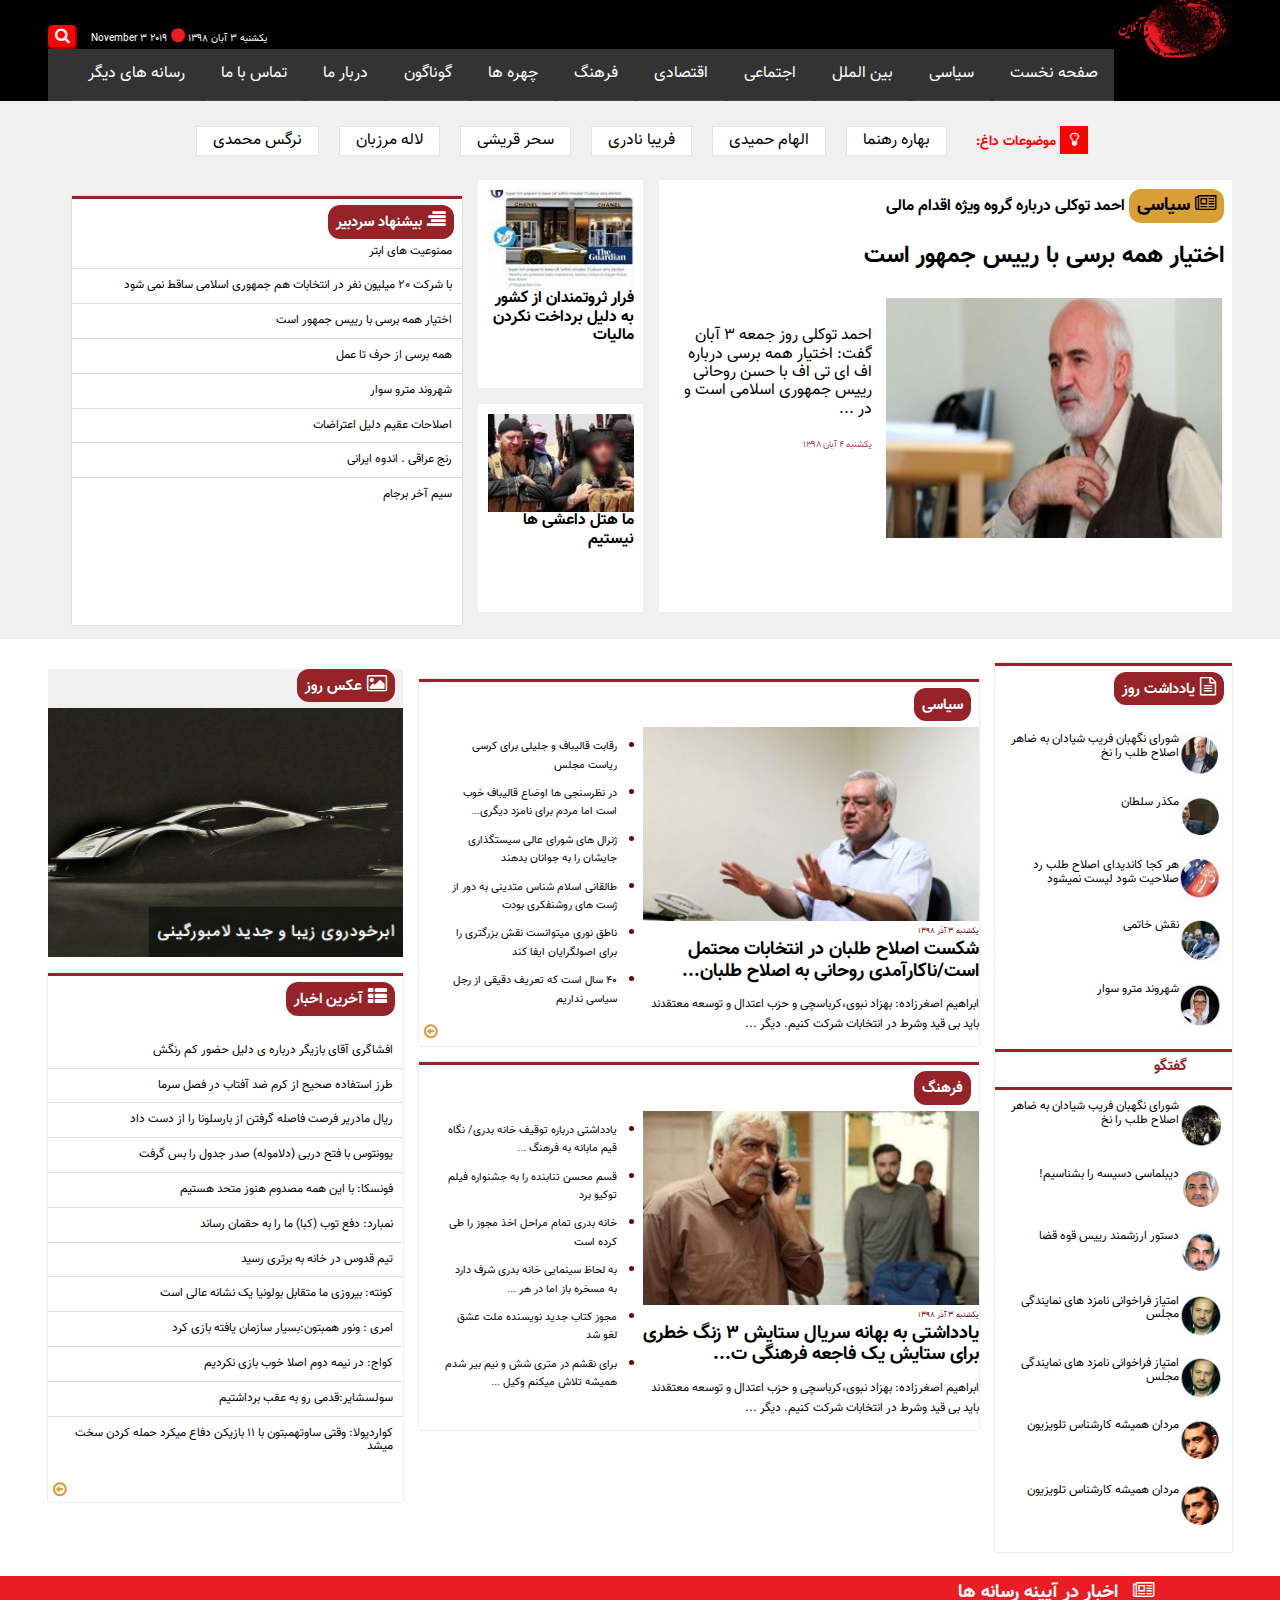
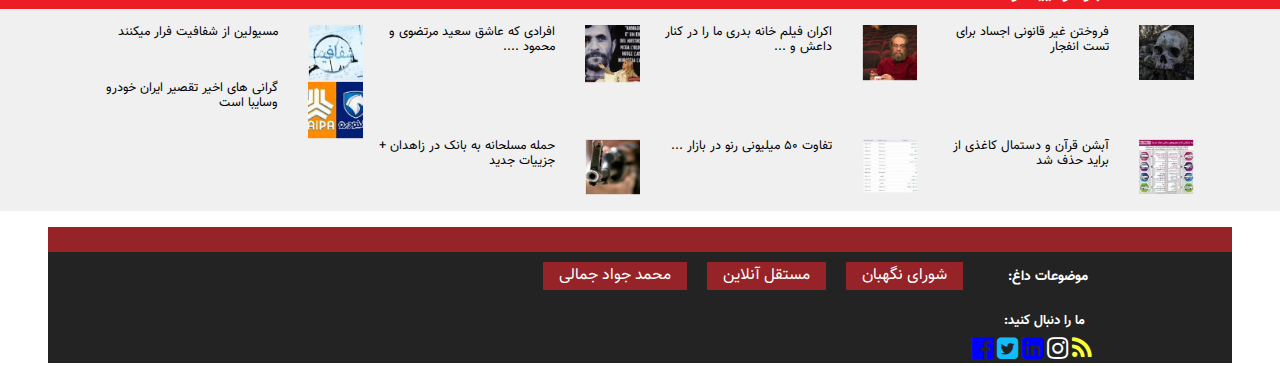
<file: index.html>
<!DOCTYPE html>
<html dir="rtl" lang="fa">
<head>
<meta name="description" content="">
  <meta charset="utf-8">
  
  <meta name="viewport" content="width=device-width">
  <link rel="stylesheet" href="css/normalize.css">
  <link rel="stylesheet" href="css/new.css">
  <link rel="stylesheet" href="css/font-awesome.min.css">
  <title>Site khabari</title>
  <script type="application/ld+json">
    {
      "@context": "https://schema.org",
      "@type": "NewsArticle",
      "mainEntityOfPage": {
        "@type": "WebPage",
        "@id": "https://sitekhabari.com/"
      },
      "headline": "احمد توکلی درباره گروه ویژه اقدام مالی ",
      "image": [
        "/images/1.jpg",
        "/images/2.jpg",
       ],
      "datePublished": "یکشنبه ۴ آبان ۱۳۹۸",
      "dateModified": "2019-02-14 20:00",
      
       "publisher": {
        "@type": "sitekhabari",
        "name": " اختیار همه برسی با رییس جمهور است",
        "logo": {
          "@type": "logo",
          "url":"/images/logo.png",
        }
      },
      "sameAs": [
      "https://www.facebook.com/sitekhabari",
      "https://www.twitter.com/sitekhabari",
      "https://plus.google.com/+sitekhabari",
      "https://www.instagram.com/sitekhabari",
      "https://www.linkedin.com/company/digikala"
  ],
      "description": "احمد توکلی روز جمعه ۳ آبان گفت: اختیار همه برسی درباره اف ای تی اف با حسن روحانی رییس جمهوری اسلامی است و در ... "
    }
    </script>
</head>

<body>
<div class="container">
 <!-- start header  -->
 <div class="header_back">
<header class="container">
  <div class="main-wrapper">
      <div class="container bg-color">
          <!-- start hedaer first clm -->
          <div class="header-logo">
            <a class="main-logo" href="/" title="اینرنت انلاین">
              <img src="/images/logo.png" alt="اینرنت انلاین">
            </a>
          </div>
          <!-- start hedaer second clm -->
          <div class="header-nav">
            <!-- 1 -->
          <div class="container time-form">
           <div class="timesearch">
             <span class="head_time" > 
               <time datetime="2019-12-16T04:56:07+00:00">یکشنبه ۳ آبان ۱۳۹۸ </time>
              <i class="fa fa-circle time_icon" aria-hidden="true"></i>
              <time datetime="2019-12-16T04:56:07+00:00"> ۲۰۱۹ November ۳ </time>
             </span>
           </div>
                  <!-- The form -->
                  <form class="form">
                    <button class="search_icon" type="submit"><i class="fa fa-search"></i></button>
                  </form>
            </div>
            <!-- 2 -->
            <nav class="container">
                <ul class="main-menu">
                  <li><a href="http://www.google.com" title="1">صفحه نخست</a></li>
                  <li><a href="http://www.google.com" title="2">سیاسی</a></li>
                  <li><a href="http://www.google.com" title="3">بین الملل </a></li>
                  <li><a href="http://www.google.com" title="4">اجتماعی</a></li>
                  <li><a href="http://www.google.com" title="5">اقتصادی</a></li>
                  <li><a href="/index2.html" title="6">فرهنگ</a></li>
                  <li><a href="http://www.google.com" title="7">چهره ها</a></li>
                  <li><a href="http://www.google.com" title="8">گوناگون</a></li>
                  <li><a href="http://www.google.com" title="9">دربار ما</a></li>
                  <li><a href="http://www.google.com" title="10">تماس با ما</a></li>
                  <li><a href="/test.html" title="11">رسانه های دیگر</a></li>
                </ul>
            </nav>
          </div>
      </div>
  </div>
</header>
</div>
</div>
<!-- end of header  -->
<!-- start main  -->
<main>
  <div class="main-bg">
      <div class="top_color">
    <div class="main-wrapper">
      <!-- start hot tags  -->  
      <div class="tag-cnt">
          <div class="container">
              <div class="hottag-header">
                <span class="tagicon">
                    <i class="fa fa-lightbulb-o" aria-hidden="true"></i>
                </span>
                <h1 class="hot">موضوعات داغ:</h1>
              </div>
              <div class="hottag-list">
                  <ul class="taglist">
                      <li>
                            <a href="http://www.google.com" title="رهنما"> بهاره رهنما</a>
                          </li>
                          <li>
                              <a href="http://www.google.com" title="حمیدی"> الهام حمیدی</a>
                          </li>
                          <li>
                            <a href="http://www.google.com" title="نادری">فریبا نادری</a>
                          </li> 
                  
                          <li>
                              <a href="http://www.google.com" title="قریشی">سحر قریشی </a>
                          </li>
                          <li>
                              <a href="http://www.google.com" title="مرزبان"> لاله مرزبان</a>
                          </li>
                          <li>
                              <a href="http://www.google.com" title="محمدی">نرگس محمدی </a>
                          </li>
                          
                     </ul>
              </div>
            </div>
            
      </div>
      </div>
      
      <!-- end hot tags  -->
      <!-- start top news  -->

      <div class="main-wrapper">
        <div class="container mrgt24">
        <div class="first_col pdl16"> 
        <div class="container">
        <div class="top1 whitecolor ">
        <div class="container">
        <!-- start of header -->
        <div class="top_header">
        <div class="container">
        <header class="glob-head2 globe_height">
            <h3> 
                <i class="fa fa-newspaper-o" aria-hidden="true"></i>
              <a href="" title="سیاسی"> سیاسی</a>
              
            </h3>
            <h4 id="tit">احمد توکلی درباره گروه ویژه اقدام مالی </h4>
            <h2>اختیار همه برسی با رییس جمهور است</h2>
        </header>  
        </div>
        </div>
                      <!-- end of header -->
                      <div class="top_img">
                          <img class=" block responsive-img top1_hei" src="/images/1.jpg" alt="">
                      </div>
                      <div class="top_text">
                       <p>
                         احمد توکلی روز جمعه ۳ آبان گفت: اختیار همه برسی درباره اف ای تی اف با حسن روحانی رییس جمهوری اسلامی است و در ...
                       </p>
                       <time id="tcolor" datetime="2008-02-14 20:00" >یکشنبه ۴ آبان ۱۳۹۸</time>
                      </div>
                    </div>
                  </div>
                  <div class="top2 pdr16">
                    <div class="container">
                      <div class="half_col1">
                          <a  href="#" title="pic" >
                              <img class="block " src="/images/part2.jpg" alt=""> 
                            </a>
                            <h4>فرار ثروتمندان از کشور به دلیل برداخت نکردن مالیات</h4>
                      </div>
                      <div class="half_col2">
                          <a  href="#" title="pic">
                              <img class="block "  src="/images/part22.jpg" alt=""> 
                            </a>
                            <h4> ما هتل داعشی ها نیستیم</h4>
                      </div>

                    </div>
                  </div>
                </div>
            </div>
            
     <div class="sec_col boxshadow whitecolor borders ">
       <div class="sardabir_header">
         <div class="container">
           <header class="glob-head">
             <h3>
             <i class="fa fa-align-right" aria-hidden="true"></i>
             <a href="" title="یشنهاد سردبیر">بیشنهاد سردبیر</a>
             </h3>
            </header>
         </div>
       </div>
            <ul class="sardabirul">
            <li>
               <a href="#" title="1">ممنوعیت های ابتر</a>  
            </li>
           <li>
                  <a href="#" title="2">با شرکت ۲۰ میلیون نفر در انتخابات هم جمهوری اسلامی ساقط نمی شود</a>
                  
                </li>
                <li>
                  <a href="#" title="3">اختیار همه برسی با رییس جمهور است </a>
                  
                </li>
                <li>
                  <a href="#" title="4">همه برسی از حرف تا عمل</a>
                  
                </li>
                <li>
                  <a href="#" title="5">شهروند مترو سوار</a>
                  
                </li>
                <li>
                  <a href="#" title="6">اصلاحات عقیم دلیل اعتراضات</a>
                  
                </li>
                <li>
                  <a href="#" title="7">رنج عراقی . اندوه ایرانی</a>
                 
                </li>
                <li>
                  <a href="#" title="8">سیم آخر برجام</a>
                 
                </li>
                
             </ul>
          </div>
        </div>
      </div>
 </div>
          
       

  <!-- *************************** -->
  <!-- yaddasht va goftgo -->
  <div class="container bg-style mrgb24 mrgt24">
    <div class="main-wrapper">
      <div class="container">
        
      <div class="rightside boxshadow">
          <!-- head of yaddasht -->
        <div class="container">
            <header class="glob-head">
            <h3>
            <i class="fa fa-file-text-o" aria-hidden="true"></i>
            <a href="" title="یادداشت"> یادداشت روز</a>
            </h3>
            </header>
        </div>
          <div class="yaddasht ">
            <ul class="yadul">
                  
              <li>
                <a href="#" title="yaddashtlinks">
                  <img class="yadimg responsive-img " src="/images/yad1.jpg" alt="">
                  شورای نگهبان فریب شیادان به ضاهر اصلاح طلب را نخ
                </a>
              </li>
              <li>
                <a href="#" title="yaddashtlinks">
                  <img class="yadimg responsive-img" src="/images/yad2.jpg" alt="">
                  مکذر سلطان
                </a>
              </li>
              <li>
                <a href="#" title="yaddashtlinks">
                  <img class="yadimg responsive-img" src="/images/yad3.jpg" alt="">
                  هر کجا کاندیدای اصلاح طلب رد صلاحیت شود لیست نمیشود
                </a>
              </li>
              <li>
                <a href="#" title="yaddashtlinks">
                  <img class="yadimg responsive-img" src="/images/yad4.jpg" alt="">
                  نقش خاتمی
                </a>
              </li>
              <li>
                <a href="#" title="yaddashtlinks">
                  <img class="yadimg responsive-img" src="/images/yad5.jpg" alt="">
                  شهروند مترو سوار
                </a>
              </li>
              
           </ul>
          
        </div>
        
        <div class="goftogo borders">
           
            <h3>گفتگو</h3>
            
            
          <ul class="yadul borders">
               
            <li>
                <a href="#" title="goftgolinks">
                  <img class="yadimg" src="/images/goft1.jpg" alt="">
                  شورای نگهبان فریب شیادان به ضاهر اصلاح طلب را نخ
                </a>
              </li>
          <li>
            <a href="#" title="goftgolinks">
            <img class="yadimg" src="/images/goft2.jpg" alt="">   
           
            دی‍‍‍بلماسی دسیسه را بشناسیم!</a>
          </li>
          <li>
            <a href="#" title="goftgolinks">
            <img  class="yadimg" src="/images/goft3.jpg" alt="">   
            
           دستور ارزشمند رییس قوه قضا</a>
          </li>
          <li>
            <a href="#" title="goftgolinks">
            <img class="yadimg" src="/images/goft4.jpg" alt="">   
            
            امتیاز فراخوانی نامزد های نمایندگی مجلس</a>
          </li>
          <li>
            <a href="#" title="goftgolinks">
            <img class="yadimg" src="/images/goft4.jpg" alt="">   
          
           امتیاز فراخوانی نامزد های نمایندگی مجلس</a>
          </li>
          <li>
            <a href="#" title="goftgolinks">
            <img class="yadimg" src="/images/goft5.jpg" alt="">   
            
            مردان همیشه کارشناس تلویزیون</a>
          </li>
          <li>
            <a href="#" title="goftgolinks">
            <img class="yadimg" src="/images/goft5.jpg" alt="">   
            
            مردان همیشه کارشناس تلویزیون</a>
          </li>
                   
            </ul>
        </div>
      </div>
  <!-- end of yaddasht o goftgo -->

<!-- *************************** -->

<!-- *************************** -->
  <!-- siasi -->
  
  <div class="middle">   
     <div class="siasi" >   
          <div class="container boxshadow mrgt16 borders"> 
           <div class="container">
           <header class="glob-head">
           <h3> <a href="" title="سیاسی"> سیاسی</a></h3>
           </header>  
           </div>
           <div class="siasi-img">
            <img src="/images/2.jpg" alt="siasi">
            <span class="time"> 
            <time class="timepost" datetime="2008-02-14 20:00" >یکشنبه ۳ آذر ۱۳۹۸</time>
            </span>
            <h3><a href="" title="ه معتقدند باید بی قید وش" >شکست اصلاح طلبان در انتخابات محتمل است/ناکارآمدی روحانی به اصلاح طلبان...</a></h3>
            <p class="parasiasi">ابراهیم اصغرزاده: بهزاد نبوی،کرباسچی و حزب اعتدال و توسعه معتقدند باید بی قید وشرط در انتخابات شرکت کنیم. دیگر ...</p>
            </div>
           <div class="siasi-content">
             <ul class="siasi-ul">
                <li><a href="http://www.google.com" title="کرسی ریاست">رقابت قالیباف و جلیلی برای کرسی ریاست مجلس</a></li>
                <li><a href="http://www.google.com" title=" برای نامزد">در نظرسنجی ها اوضاع قالیباف خوب است اما مردم برای نامزد دیگری...</a></li>
                <li><a href="http://www.google.com" title=" جایشان را به جوانان">ژنرال های شورای عالی سیستگذاری جایشان را به جوانان بدهند</a></li>
                <li><a href="http://www.google.com" title=" روشنفکری ">طالقانی اسلام شناس متدینی به دور از ژست های روشنفکری بودت</a></li>
                <li><a href="http://www.google.com" title="ی اصولگرایان ا">ناطق نوری میتوانست نقش بزرگتری را برای اصولگرایان ایفا کند</a></li>
                <li><a href="http://www.google.com" title=" از رجل سیاس">۴۰ سال است که تعریف دقیقی از رجل سیاسی نداریم</a></li>
             </ul>
           </div>
            <a href="#" title="icon"><i class="fa fa-arrow-circle-o-left icon" aria-hidden="true"></i> </a>
         </div>
     </div>

     <!-- farhangi -->
    <div class="farhangi" >  
      <div class="container boxshadow mrgt16 borders">
      <div class="container">
       <header class="glob-head">
         <h3> <a href="" title="فرهنگ"> فرهنگ</a></h3>
        </header>  
       </div>
       <!--ax-->
    <div class="farhangi-img">
        <img class="responsive-img block" src="/images/3.jpg" alt="farhangi">
        <span class="time"> 
         <time class="timepost" datetime="2019-02-14 20:00" >یکشنبه ۳ آذر ۱۳۹۸</time>
        </span>
       <h3><a href="" title=" توسعه معتقدند باید بی قید وشرط ">یادداشتی به بهانه سریال ستایش ۳ زنگ خطری برای ستایش یک فاجعه فرهنگی ت... </a></h3>
        <p class="parasiasi">ابراهیم اصغرزاده: بهزاد نبوی،کرباسچی و حزب اعتدال و توسعه معتقدند باید بی قید وشرط در انتخابات شرکت کنیم. دیگر ...</p>
      </div>
      <!--matn-->
     <div class="farhangi-content">
       <ul class="siasi-ul">
         <li><a href="http://www.google.com" title=" نگاه قیم مابانه">یادداشتی درباره توقیف خانه بدری/ نگاه قیم مابانه به فرهنگ ...</a></li>
         <li><a href="http://www.google.com" title=" فیلم توکیو"> قسم محسن تنابنده را به جشنواره فیلم توکیو برد</a></li>
         <li><a href="http://www.google.com" title=" اخذ مجوز ">خانه بدری تمام مراحل اخذ مجوز را طی کرده است </a></li>
         <li><a href="http://www.google.com" title=" مسخره باز">به لحاظ سینمایی خانه بدری شرف دارد به مسخره باز اما در هر ...  </a></li>
         <li><a href="http://www.google.com" title="ملت عشق">مجوز کتاب جدید نویسنده  ملت عشق لغو شد</a></li>
         <li><a href="http://www.google.com" title="متری شش و نیم "> برای نقشم در متری شش و نیم بیر شدم همیشه تلاش میکنم وکیل ...</a></li>
      </ul>
    </div>
    </div>
  </div>
  </div>
        <!-- end of siasi va farhangi -->
       <!-- *************************** -->

     
     <!-- *************************** -->
     <!-- left side ax roz va akhbar -->
         <div class="leftside">
          <!-- start dayimage -->
          <div class="container backcolor">
            <header class="glob-head">
              <h3>
                  <i class="fa fa-picture-o" aria-hidden="true"></i>
                <a href="" title="عکس">
                  عکس روز
                </a>
              </h3>
            </header>
            <div class="dayimg">
                <a class="block" href="#">
                  <img class="responsive-img" src="/images/dayimg.jpg" alt="">
                </a>
            </div>
          </div>
          <!-- end dayimage -->
          <div class="container boxshadow mrgt16 borders">
           
              <header class="glob-head">
                <h3>
                    <i class="fa fa-th-list" aria-hidden="true"></i>

                  <a href="" title="آخرین اخبار">
                     آخرین اخبار
                  </a>
                </h3>
              </header>
          <div class="latest-news ">
            <ul class="latestul">
            <li>
              <a href="#" title="ازیگر درباره ی دلیل حضور کم ">افشاگری آقای بازیگر درباره ی دلیل حضور کم رنگش</a>
              
            </li>
            <li>
              <a href="#" title="کرم ضد آفتاب">طرز استفاده صحیح از کرم ضد آفتاب در فصل سرما</a>
              
            </li>
            <li>
              <a href="#" title="گرفتن از بارسلونا">ریال مادریر فرصت فاصله گرفتن از بارسلونا را از دست داد</a>
              
            </li>
            <li>
              <a href="#" title="صدر جدول ">یوونتوس با فتح دربی (دلاموله) صدر جدول را بس گرفت</a>
              
            </li>
            <li>
              <a href="#" title=" هنوز متحد ">فونسکا: با این همه مصدوم هنوز متحد هستیم</a>
              
            </li>
            <li>
              <a href="#" title=" حقمان">نمبارد: دفع توب (کبا) ما را به حقمان رساند</a>
              
            </li>
            <li>
              <a href="#" title="قدوس در خانه به برتر">تیم قدوس در خانه به برتری رسید</a>
              
            </li>
            <li>
              <a href="#" title="تقابل بولونیا یک نشانه عالی">کونته: بیروزی ما متقابل بولونیا یک نشانه عالی است </a>
            
            </li>
            <li>
                <a href="#" title="بسیار سازمان ">امری : ونور همبتون:بسیار سازمان یافته بازی کرد</a>
                
              </li>
              <li>
                  <a href="#" title="نیمه دوم">کواج: در نیمه دوم اصلا خوب بازی نکردیم</a>
                  
                </li>
                <li>
                    <a href="#" title="ولسشایر:قدمی رو به عقب برداشتیم">سولسشایر:قدمی رو به عقب برداشتیم</a>
                    
                  </li>
                  <li>
                      <a href="#" title="حمله کردن">کواردیولا: وقتی ساوتهمبتون با ۱۱ بازیکن دفاع میکرد حمله کردن سخت میشد</a>
                      
                    </li>

            </ul>
            <a href="" title="icon">
                <i class="fa fa-arrow-circle-o-left icon" aria-hidden="true"></i>

            </a>
          </div>
        </div>
       </div>
    </div>
  </div>
  </div>
  <!-- end of left side ax roz va akhbar -->
  <!-- *************************** -->
  <!-- *************************** -->
  <!-- start of rasane -->
  <div class="footerheader2">
      <div class="container">
          <header class="foot-head">
            <h3>
                <i class="fa fa-newspaper-o" aria-hidden="true"></i>
              <a href="" title="اخبار در آیینه رسانه ها">
                اخبار در آیینه رسانه ها 
              </a>
            </h3>
          </header>
  </div>
  <div class="main-wrapper">
      <div class="container">
       
        </div>
       </div>
   </div>
  <div class="container top_colorf">
      <div class="main-wrapper">
        <div class="container">
          <ul class="container multimedia ">
            <li><div class="multi_img">
                <img class="responsive-img" src="/images/r1.jpg" alt="">   
                </div>
                <a href="#" title="انفجا">فروختن غیر قانونی اجساد برای تست انفجار</a>
              </li>
              <li><div class="multi_img">
                  <img class="responsive-img" src="/images/r3.jpg" alt="">   
                  </div>
                  <a href="#" title="فیلم خانه بدری">اکران فیلم خانه بدری ما را در کنار داعش و ...</a>
                </li>
              <li><div class="multi_img">
                  <img class="responsive-img" src="/images/r5.jpg" alt="">   
                  </div>
                  <a href="#" title="سعید مرتضوی و محمود">افرادی که عاشق سعید مرتضوی و محمود ....</a>
                </li>
              <li><div class="multi_img">
                  <img class="responsive-img" src="/images/r7.jpg" alt="">   
                  </div>
                  <a href="#" title="مسیولین">مسیولین از شفافیت فرار میکنند</a>
                </li>
              <li><div class="multi_img">
                  <img class="responsive-img" src="/images/r2.jpg" alt="">   
                  </div>
                  <a href="#" title="ایران خودرو"> گرانی های اخیر تقصیر ایران خودرو وسایبا است</a>
                </li>
              <li><div class="multi_img">
                  <img class="responsive-img" src="/images/r4.jpg" alt="">   
                  </div>
                  <a href="#" title="دستمال کاغذی">آبشن قرآن و دستمال کاغذی از براید حذف شد</a>
                </li>
              <li><div class="multi_img">
                  <img class="responsive-img" src="/images/r6.jpg" alt="">   
                  </div>
                  <a href="#" title="میلیونی">تفاوت ۵۰ میلیونی رنو در بازار ...</a>
                </li>
              <li><div class="multi_img">
                  <img class="responsive-img" src="/images/r8.jpg" alt="">   
                  </div>
                  <a href="#" title="مسلحانه">حمله مسلحانه به بانک در زاهدان + جزییات جدید</a>
                </li>
          </ul>
      </div>
     </div>
  </div>
  </div>
 
<!-- end of rasane -->
</main>
<!-- end of  main  -->

<!-- *************************** -->
  <!-- start footer  -->
  
  <footer>
    
  <div class="container bg-style">
      <div class="main-wrapper">
        <div class="container"> 
          <!-- footer header -->
          <div class="footerheader mrgt16">

          </div>
        <!-- end of footer header -->
        <!-- ************** -->

          <!-- footer hot tag -->
          <div class="footer-hottag">
              <div class="tag-cnt">
                  <div class="container">
                      <div  class="hottag-headerf">
                        <h1 class="hotf">موضوعات داغ:</h1>
                      </div>
                      <div class="hottag-listf">
                          <ul class="taglistf">
                              <li>
                                 <a href="http://www.google.com" title="اینرنت انلاین"> شورای نگهبان </a>
                               </li>
                               <li>
                                  <a href="http://www.google.com" title="اینرنت انلاین"> مستقل آنلاین </a>
                               </li>
                              <li>
                                <a href="http://www.google.com" title="اینرنت انلاین"> محمد جواد جمالی</a>
                               </li>  
                             </ul>
                      </div>
                    </div>
          </div>
              <!-- footer hot tag -->
              <!-- ********************** -->

              <!-- start of footer-iconplace -->
              <div class="footer-iconplace">
                  <h5 id="p">ما را دنبال کنید:</h5> 
                  <span>
                      
                      <i id="rss" class="fa fa-rss" aria-hidden="true"></i>
                      <i id="instagram" class="fa fa-instagram" aria-hidden="true"></i>
                      <i id="in" class="fa fa-linkedin-square" aria-hidden="true"></i>
                      <i id="twitter" class="fa fa-twitter-square" aria-hidden="true"></i>
                       <i id="facebook" class="fa fa-facebook-official" aria-hidden="true"></i>
                      
                  </span>
      
              </div>
                <!-- end of footer-iconplace -->
          </div>
      </div>
  </div>
  </div>

</footer>
<!-- end of footer  -->
<!-- *************************** -->
</body>
</html>
</file>
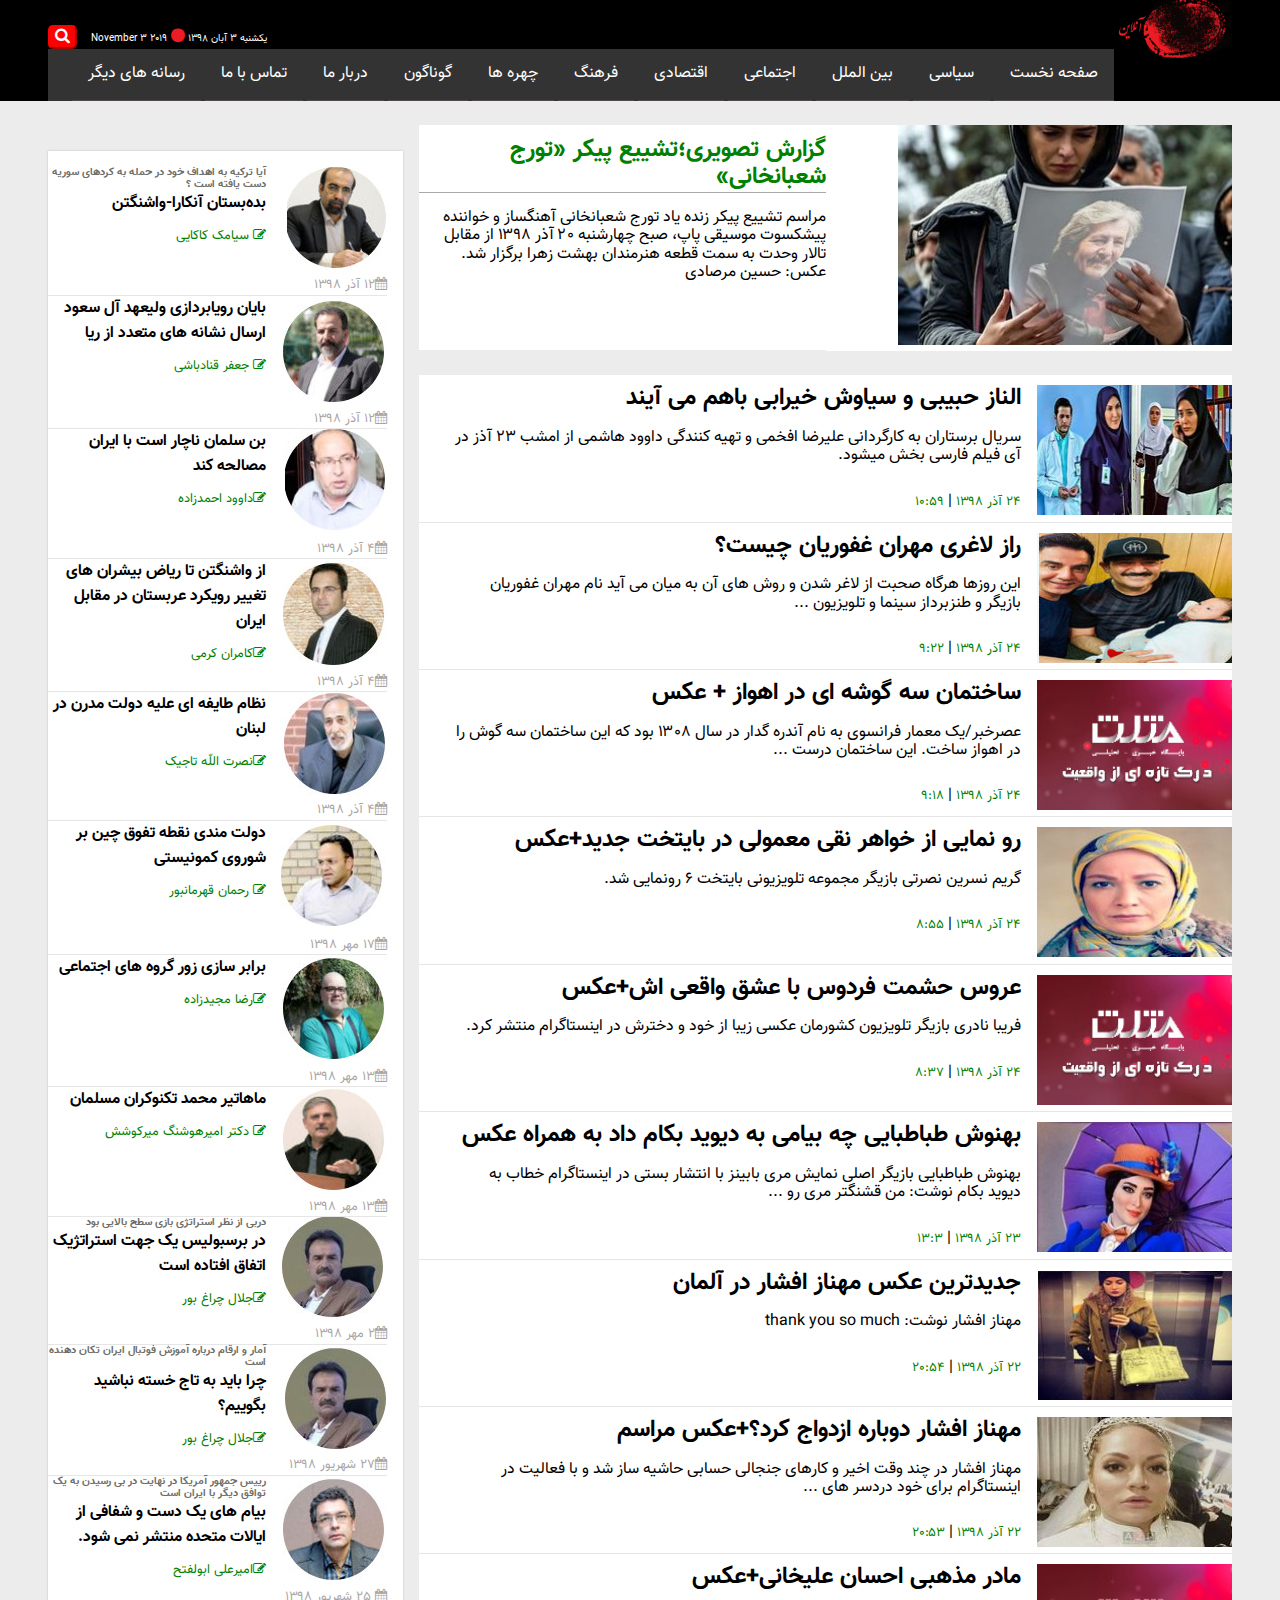
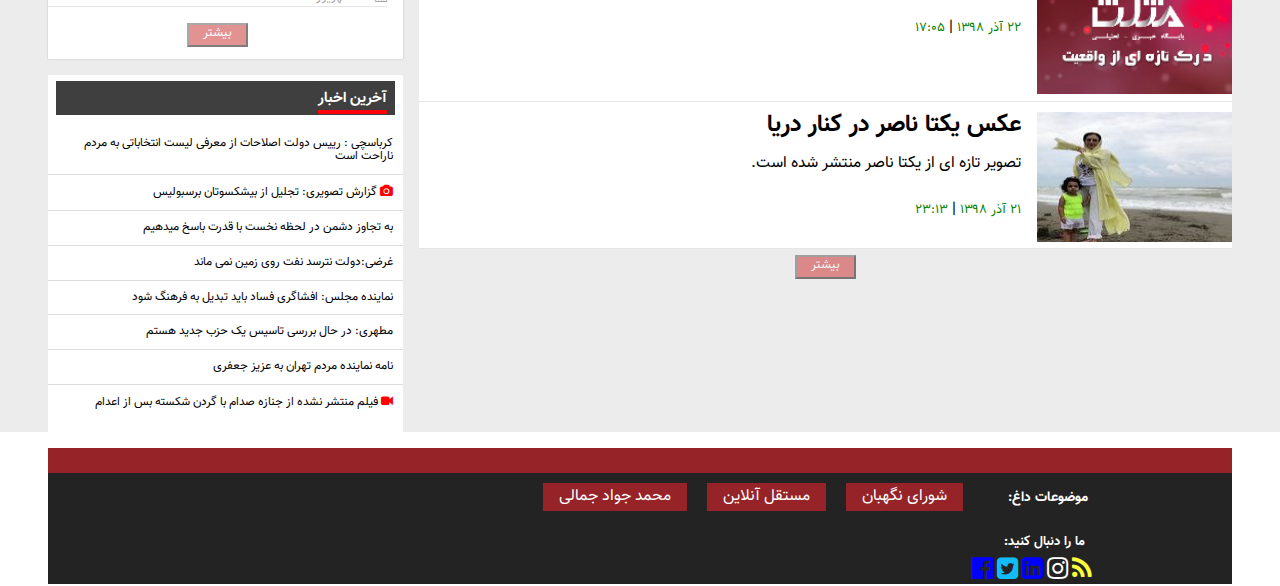
<file: index2.html>
<!DOCTYPE html>
<html dir="rtl" lang="fa">
<head>
<meta name="description" content="">
  <meta charset="utf-8">
  
  <meta name="viewport" content="width=device-width">
  <link rel="stylesheet" href="css/normalize.css">
  <link rel="stylesheet" href="css/new.css">
  <link rel="stylesheet" href="css/font-awesome.min.css">
  <title>Site khabari</title>
</head>
<body>
  <div class="container">
   <!-- start header  -->
   <div class="header_back">
   <header class="container">
   <div class="main-wrapper">
   <div class="container bg-color">
   <!-- start hedaer first clm -->
   <div class="header-logo">
   <a class="main-logo" href="/" title="اینرنت انلاین">
   <img src="/images/logo.png" alt="اینرنت انلاین">
   </a>
   </div>
    <!-- start hedaer second clm -->
   <div class="header-nav">
   <!-- 1 -->
   <div class="container time-form">
      <div class="timesearch">
          <span class="head_time" > 
            <time datetime="2019-12-16T04:56:07+00:00">یکشنبه ۳ آبان ۱۳۹۸ </time>
           <i class="fa fa-circle time_icon" aria-hidden="true"></i>
           <time datetime="2019-12-16T04:56:07+00:00"> ۲۰۱۹ November ۳ </time>
          </span>
        </div>
     <!-- The form -->
     <form class="form">
     <button class="search_icon" type="submit"><i class="fa fa-search"></i></button>
     </form>
     </div>
     <!-- 2 -->
     <nav class="container">
    <ul class="main-menu">
      <li><a href="http://www.google.com" title="1">صفحه نخست</a></li>
      <li><a href="http://www.google.com" title="2">سیاسی</a></li>
       <li><a href="http://www.google.com" title="3">بین الملل </a></li>
       <li><a href="http://www.google.com" title="4">اجتماعی</a></li>
       <li><a href="http://www.google.com" title="5">اقتصادی</a></li>
       <li><a href="http://www.google.com" title="6">فرهنگ</a></li>
       <li><a href="http://www.google.com" title="7">چهره ها</a></li>
       <li><a href="http://www.google.com" title="8">گوناگون</a></li>
       <li><a href="http://www.google.com" title="9">دربار ما</a></li>
       <li><a href="http://www.google.com" title="10">تماس با ما</a></li>
       <li><a href="http://www.google.com" title="11">رسانه های دیگر</a></li>
     </ul>
     </nav>
     </div>
     </div>
     </div>
   </header>
   </div>
   </div>
<!-- end of header -->
<main>
  <!-- start rightcoloumn -->
  <div class="back_c">
<div class="main-wrapper">
<div class="container">
 <div class="right_column mrgt24">
   <!-- topbox -->
  <div class="container  pdl16  ">
     <div class="image1 white_b">
        <a href="#" title="گزارش تصویری؛تشییع پیکر «تورج شعبانخانی»"   target="_blank">
          <img src="/images/f1.jpg" alt="گزارش تصویری؛تشییع پیکر «تورج شعبانخانی»"   width="334" height="220">
         
      </a>
     </div>
      <!-- topbox text -->
     <div class="content1 white_b">  
     <h2 class="head_color">
     <a href="#" target="_blank" title="گزارش تصویری؛تشییع پیکر «تورج شعبانخانی»"  >
     گزارش تصویری؛تشییع پیکر «تورج شعبانخانی» </a>
      </h2>
      <p>
     مراسم تشییع پیکر زنده یاد تورج شعبانخانی آهنگساز و خواننده پیشکسوت موسیقی پاپ، صبح چهارشنبه ۲۰ آذر ۱۳۹۸ از مقابل تالار وحدت به سمت قطعه هنرمندان بهشت زهرا برگزار شد.
عکس: حسین مرصادی </p>

     </div>
  </div>
   <!-- end of topbox -->
   <div class="container mrgt24 pdl16  ">
     <ul class="toplist white_b ">

     <li >
       <!-- start of toplistimg -->
        <div class="toplistimg">
        <a title="الناز حبیبی و سیاوش خیرابی باهم می آین" href="#"   >
        <img src="/images/f2.jpg" alt="الناز حبیبی و سیاوش خیرابی باهم می آین"   width="195" height="130">
        </a>
        </div>
         <!-- end of toplistimg -->
         <!-- start of toplisttext -->
        <div class="toplisttext">
        <h2  >
        <a href="#" target="_blank" title=""  >الناز حبیبی و سیاوش خیرابی باهم می آیند</a>
        </h2>
         <p  >سریال برستاران به کارگردانی علیرضا افخمی و تهیه کنندگی داوود هاشمی از امشب ۲۳ آذز در آی فیلم فارسی بخش میشود.</p>
         
         <time class="naghdathor" datetime="2019-12-16T04:56:07+00:00"  >
          ۲۴ آذر ۱۳۹۸                  </time>
         <span>|</span>
         <time class="naghdathor" datetime="2019-12-16T04:56:07+00:00"  >
         ۱۰:۵۹                  </time>
       
        </div>
        <!-- end of toplisttext -->
    </li>
     <li>
       <!-- start of toplistimg -->
        <div class="toplistimg">
        <a title="الناز حبیبی و سیاوش خیرابی باهم می آین" href="#"   >
        <img src="/images/f3.jpg" alt="الناز حبیبی و سیاوش خیرابی باهم می آین"   width="195" height="130">
        </a>
        </div>
         <!-- end of toplistimg -->
         <!-- start of toplisttext -->
        <div class="toplisttext">
        <h2   >
        <a href="#" target="_blank" title=""  >راز لاغری مهران غفوریان چیست؟</a>
        </h2>
         <p  > این روزها هرگاه صحبت از لاغر شدن و روش های آن به میان می آید نام مهران غفوریان بازیگر و طنزبرداز سینما و تلویزیون ...</p>
         
         <time class="naghdathor" datetime="2019-12-16T04:56:07+00:00"  >
          ۲۴ آذر ۱۳۹۸</time>
         <span>|</span>
         <time class="naghdathor" datetime="2019-12-16T04:56:07+00:00"  >
         ۹:۲۲</time>
       
        </div>
        <!-- end of toplisttext -->
    </li>
     <li>
       <!-- start of toplistimg -->
        <div class="toplistimg">
        <a title="الناز حبیبی و سیاوش خیرابی باهم می آین" href="#"   >
        <img src="/images/f4.jpg" alt="الناز حبیبی و سیاوش خیرابی باهم می آین"   width="195" height="130">
        </a>
        </div>
         <!-- end of toplistimg -->
         <!-- start of toplisttext -->
        <div class="toplisttext">
        <h2>
        <a href="#" target="_blank" title=""  >ساختمان سه گوشه ای در اهواز + عکس</a>
        </h2>
         <p>عصرخبر/یک معمار فرانسوی به نام آندره گدار در سال ۱۳۰۸ بود که این ساختمان سه گوش را در اهواز ساخت. این ساختمان درست ...</p>
         
         <time class="naghdathor" datetime="2019-12-16T04:56:07+00:00"  >
          ۲۴ آذر ۱۳۹۸ </time>
         <span>|</span>
         <time class="naghdathor" datetime="2019-12-16T04:56:07+00:00"  >
         ۹:۱۸ </time>
       
        </div>
        <!-- end of toplisttext -->
    </li>
     <li>
       <!-- start of toplistimg -->
        <div class="toplistimg">
        <a title="الناز حبیبی و سیاوش خیرابی باهم می آین" href="#"   >
        <img src="/images/f5.jpg" alt="الناز حبیبی و سیاوش خیرابی باهم می آین"   width="195" height="130">
        </a>
        </div>
         <!-- end of toplistimg -->
         <!-- start of toplisttext -->
        <div class="toplisttext">
        <h2   >
        <a href="#" target="_blank" title=""  >رو نمایی از خواهر نقی معمولی در بایتخت جدید+عکس </a>
        </h2>
         <p  > گریم نسرین نصرتی بازیگر مجموعه تلویزیونی بایتخت ۶ رونمایی شد.</p>
         
         <time class="naghdathor" datetime="2019-12-16T04:56:07+00:00"  >۲۴ آذر ۱۳۹۸ </time>
         <span>|</span>
         <time class="naghdathor" datetime="2019-12-16T04:56:07+00:00"  >۸:۵۵ </time>
       
        </div>
        <!-- end of toplisttext -->
    </li>
     <li>
       <!-- start of toplistimg -->
        <div class="toplistimg">
        <a title="الناز حبیبی و سیاوش خیرابی باهم می آین" href="#"   >
        <img src="/images/f4.jpg" alt="الناز حبیبی و سیاوش خیرابی باهم می آین"   width="195" height="130">
        </a>
        </div>
         <!-- end of toplistimg -->
         <!-- start of toplisttext -->
        <div class="toplisttext">
        <h2   >
        <a href="#" target="_blank" title=""  >عروس حشمت فردوس با عشق واقعی اش+عکس</a>
        </h2>
         <p  >فریبا نادری بازیگر تلویزیون کشورمان عکسی زیبا از خود و دخترش در اینستاگرام منتشر کرد.</p>
         
         <time class="naghdathor" datetime="2019-12-16T04:56:07+00:00">۲۴ آذر ۱۳۹۸ </time>
         <span>|</span>
         <time class="naghdathor" datetime="2019-12-16T04:56:07+00:00">۸:۳۷ </time>
       
        </div>
        <!-- end of toplisttext -->
    </li>
     <li>
       <!-- start of toplistimg -->
        <div class="toplistimg">
        <a title="الناز حبیبی و سیاوش خیرابی باهم می آین" href="#"   >
        <img src="/images/f6.jpg" alt="الناز حبیبی و سیاوش خیرابی باهم می آین"   width="195" height="130">
        </a>
        </div>
         <!-- end of toplistimg -->
         <!-- start of toplisttext -->
        <div class="toplisttext">
        <h2   >
        <a href="#" target="_blank" title=""  > بهنوش طباطبایی چه بیامی به دیوید بکام داد به همراه عکس</a>
        </h2>
         <p  >بهنوش طباطبایی بازیگر اصلی نمایش مری بابینز با انتشار بستی در اینستاگرام خطاب به دیوید بکام نوشت: من قشنگتر مری رو ...</p>
         
         <time class="naghdathor" datetime="2019-12-16T04:56:07+00:00"  > ۲۳ آذر ۱۳۹۸</time>
         <span>|</span>
         <time class="naghdathor" datetime="2019-12-16T04:56:07+00:00"  >۱۳:۳</time>
       
        </div>
        <!-- end of toplisttext -->
    </li>
     <li>
       <!-- start of toplistimg -->
        <div class="toplistimg">
        <a title="الناز حبیبی و سیاوش خیرابی باهم می آین" href="#"   >
        <img src="/images/f7.jpg" alt="الناز حبیبی و سیاوش خیرابی باهم می آین"   width="195" height="130">
        </a>
        </div>
         <!-- end of toplistimg -->
         <!-- start of toplisttext -->
        <div class="toplisttext">
        <h2   >
        <a href="#" target="_blank" title=""  >جدیدترین عکس مهناز افشار در آلمان</a>
        </h2>
         <p  > مهناز افشار نوشت: thank you so much</p>
         
         <time class="naghdathor" datetime="2019-12-16T04:56:07+00:00" > ۲۲ آذر ۱۳۹۸</time>
         <span>|</span>
         <time class="naghdathor" datetime="2019-12-16T04:56:07+00:00" >۲۰:۵۴</time>
       
        </div>
        <!-- end of toplisttext -->
    </li>
        <!-- end of toplisttext -->
    
     <li >
       <!-- start of toplistimg -->
        <div class="toplistimg">
        <a title="الناز حبیبی و سیاوش خیرابی باهم می آین" href="#"   >
        <img src="/images/f8.jpg" alt="الناز حبیبی و سیاوش خیرابی باهم می آین"   width="195" height="130">
        </a>
        </div>
         <!-- end of toplistimg -->
         <!-- start of toplisttext -->
        <div class="toplisttext">
        <h2 class="htop">
        <a href="#" target="_blank" title=""  >مهناز افشار دوباره ازدواج کرد؟+عکس مراسم</a>
        </h2>
         <p  > مهناز افشار در چند وقت اخیر و کارهای جنجالی حسابی حاشیه ساز شد و با فعالیت در اینستاگرام برای خود دردسر های ...</p>
         
         <time class="naghdathor" datetime="2019-12-16T04:56:07+00:00"  >۲۲ آذر ۱۳۹۸</time>
         <span>|</span>
         <time class="naghdathor" datetime="2019-12-16T04:56:07+00:00"  >۲۰:۵۳</time>
       
        </div>
        <!-- end of toplisttext -->
    </li>
        <!-- end of toplisttext -->
    
     <li>
       <!-- start of toplistimg -->
        <div class="toplistimg">
        <a title="الناز حبیبی و سیاوش خیرابی باهم می آین" href="#"   >
        <img src="/images/f4.jpg" alt="الناز حبیبی و سیاوش خیرابی باهم می آین"   width="195" height="130">
        </a>
        </div>
         <!-- end of toplistimg -->
         <!-- start of toplisttext -->
        <div class="toplisttext">
        <h2 class="htop">
        <a href="#" target="_blank" title=""  >مادر مذهبی احسان علیخانی+عکس</a>
        </h2>
         <p  > </p>
         
         <time class="naghdathor" datetime="2019-12-16T04:56:07+00:00">۲۲ آذر ۱۳۹۸ </time>
         <span>|</span>
         <time class="naghdathor" datetime="2019-12-16T04:56:07+00:00">۱۷:۰۵  </time>
       
        </div>
        <!-- end of toplisttext -->
    </li>
        <!-- end of toplisttext -->
    
     <li>
       <!-- start of toplistimg -->
        <div class="toplistimg">
        <a title="الناز حبیبی و سیاوش خیرابی باهم می آین" href="#"   >
        <img src="/images/f9.jpg" alt="الناز حبیبی و سیاوش خیرابی باهم می آین"   width="195" height="130">
        </a>
        </div>
         <!-- end of toplistimg -->
         <!-- start of toplisttext -->
        <div class="toplisttext">
        <h2 class="htop">
        <a href="#" target="_blank" title=""  >عکس یکتا ناصر در کنار دریا</a>
        </h2>
         <p  > تصویر تازه ای از یکتا ناصر منتشر شده است.</p>
         
         <time class="naghdathor" datetime="2019-12-16T04:56:07+00:00" >۲۱ آذر ۱۳۹۸</time>
         <span>|</span>
         <time class="naghdathor" datetime="2019-12-16T04:56:07+00:00">۲۳:۱۳</time>
       
        </div>
        <!-- end of toplisttext -->
    </li>
     
    
     </ul>
     <button class="butmore" type="button"> بیشتر</button> 
   </div>
 </div>
  <!-- end of rightcoloumn -->

  <!-- start of leftcolumn -->
 <div class="left_coloumn pdr16 boxshadow mrgt24 white_b">
  <ul class="naghdul">
  <li>
      <div class="naghdimg">
       <a href="#" target="_blank"  >
       <img src="/images/n1.jpg"  alt="">
       </a>
       <time class="naghd_time" datetime="2019-12-03T08:36:34+00:00"  ><i class="fa fa-calendar" aria-hidden="true"></i>۱۲ آذر ۱۳۹۸</time>
       </div>
      <div class="naghdtxt">
      <h6 class="naght_tittle">آیا ترکیه به اهداف خود در حمله به کردهای سوریه دست یافته است ؟</h6>
      <h4>
      <a class="linehei" href="#" target="_blank"  > بده‌بستان‌ آنکارا-واشنگتن </a>
      </h4>
     <!-- author -->
      <a class="naghdathor" href="#" target="_blank"    >
      <i class="fa fa-edit"></i> سیامک  کاکایی  </a>
   <!-- author -->
    </div>
  </li>
  <li>
      <div class="naghdimg">
       <a href="#" target="_blank"  >
       <img src="/images/n2.jpg"  alt="">
       </a>
       <time class="naghd_time" datetime="2019-12-03T08:36:34+00:00"  ><i class="fa fa-calendar" aria-hidden="true"></i>۱۲ آذر ۱۳۹۸</time>
       </div>
      <div class="naghdtxt">
      <h4>
      <a class="linehei" href="#" target="_blank"  >بایان رویابردازی ولیعهد آل سعود ارسال نشانه های متعدد از ریا </a>
      </h4>
     <!-- author -->
      <a class="naghdathor" href="#" target="_blank"    >
      <i class="fa fa-edit"></i> جعفر قنادباشی  </a>
   <!-- author -->
    </div>
  </li>
  <li>
      <div class="naghdimg">
       <a href="#" target="_blank"  >
       <img src="/images/n3.jpg"  alt="">
       </a>
       <time class="naghd_time" datetime="2019-12-03T08:36:34+00:00"  ><i class="fa fa-calendar" aria-hidden="true"></i>۴ آذر ۱۳۹۸</time>
       </div>
      <div class="naghdtxt">
     
      <h4 >
      <a class="linehei" href="#" target="_blank"  > بن سلمان ناچار است با ایران مصالحه کند </a>
      </h4>
     <!-- author -->
      <a class="naghdathor" href="#" target="_blank"    >
      <i class="fa fa-edit"></i>داوود احمدزاده</a>
   <!-- author -->
    </div>
  </li>
  <li>
      <div class="naghdimg">
       <a href="#" target="_blank"  >
       <img src="/images/n4.jpg"  alt="">
       </a>
       <time class="naghd_time" datetime="2019-12-03T08:36:34+00:00"  ><i class="fa fa-calendar" aria-hidden="true"></i>۴ آذر ۱۳۹۸</time>
       </div>
      <div class="naghdtxt">
      
      <h4>
      <a class="linehei" href="#" target="_blank"  > از واشنگتن تا ریاض بیشران های تغییر رویکرد عربستان در مقابل ایران </a>
      </h4>
     <!-- author -->
      <a class="naghdathor" href="#" target="_blank"    >
      <i class="fa fa-edit"></i>کامران کرمی</a>
   <!-- author -->
    </div>
  </li>
  <li>
      <div class="naghdimg">
       <a href="#" target="_blank"  >
       <img src="/images/n5.jpg"  alt="">
       </a>
       <time class="naghd_time" datetime="2019-12-03T08:36:34+00:00"  ><i class="fa fa-calendar" aria-hidden="true"></i>۴ آذر ۱۳۹۸</time>
       </div>
      <div class="naghdtxt">
      
      <h4   >
      <a class="linehei" href="#" target="_blank"  >نظام طایفه ای علیه دولت مدرن در لبنان</a>
      </h4>
     <!-- author -->
      <a class="naghdathor" href="#" target="_blank"    >
      <i class="fa fa-edit"></i>نصرت اللّه تاجیک</a>
   <!-- author -->
    </div>
  </li>
  <li>
      <div class="naghdimg">
       <a href="#" target="_blank"  >
       <img src="/images/n6.jpg"  alt="">
       </a>
       <time class="naghd_time" datetime="2019-12-03T08:36:34+00:00"  ><i class="fa fa-calendar" aria-hidden="true"></i>۱۷ مهر ۱۳۹۸</time>
       </div>
      <div class="naghdtxt">
   
      <h4>
      <a class="linehei" href="#" target="_blank"  >دولت مندی نقطه تفوق چین بر شوروی کمونیستی</a>
      </h4>
     <!-- author -->
      <a class="naghdathor" href="#" target="_blank"    >
      <i class="fa fa-edit"></i> رحمان قهرمانبور  </a>
   <!-- author -->
    </div>
  </li>
  <li>
      <div class="naghdimg">
       <a href="#" target="_blank"  >
       <img src="/images/n7.jpg"  alt="">
       </a>
       <time class="naghd_time" datetime="2019-12-03T08:36:34+00:00"  ><i class="fa fa-calendar" aria-hidden="true"></i>۱۳ مهر ۱۳۹۸</time>
       </div>
      <div class="naghdtxt">
      
      <h4 >
      <a class="linehei" href="#" target="_blank"  >برابر سازی زور گروه های اجتماعی </a>
      </h4>
     <!-- author -->
      <a class="naghdathor" href="#" target="_blank"    >
      <i class="fa fa-edit"></i>رضا مجیدزاده</a>
   <!-- author -->
    </div>
  </li>
  <li>
      <div class="naghdimg">
       <a href="#" target="_blank"  >
       <img src="/images/n8.jpg"  alt="">
       </a>
       <time class="naghd_time" datetime="2019-12-03T08:36:34+00:00"  ><i class="fa fa-calendar" aria-hidden="true"></i>۱۳ مهر ۱۳۹۸</time>
       </div>
      <div class="naghdtxt">
     
      <h4>
      <a class="linehei" href="#" target="_blank"  > ماهاتیر محمد تکنوکران مسلمان</a>
      </h4>
     <!-- author -->
      <a class="naghdathor" href="#" target="_blank"    >
      <i class="fa fa-edit"></i> دکتر امیرهوشنگ میرکوشش</a>
   <!-- author -->
    </div>
  </li>
  <li>
      <div class="naghdimg">
       <a href="#" target="_blank" title="">
       <img src="/images/n9.jpg" alt="">
       </a>
       <time class="naghd_time" datetime="2019-12-03T08:36:34+00:00"><i class="fa fa-calendar" aria-hidden="true"></i>۲ مهر ۱۳۹۸</time>
       </div>
      <div class="naghdtxt">
      <h6 class="naght_tittle">دربی از نظر استراتژی بازی سطح بالایی بود</h6>
      <h4 >
      <a class="linehei" href="#" target="_blank" title=""> در برسبولیس یک جهت استراتژیک اتفاق افتاده است</a>
      </h4>
     <!-- author -->
      <a class="naghdathor" href="#" target="_blank"    >
      <i class="fa fa-edit "></i>جلال چراغ بور</a>
   <!-- author -->
    </div>
  </li>
  <li>
      <div class="naghdimg">
       <a href="#" target="_blank" title="">
       <img src="/images/n10.jpg" alt="">
       </a>
       <time class="naghd_time" datetime="2019-12-03T08:36:34+00:00"><i class="fa fa-calendar" aria-hidden="true"></i>۲۷ شهریور ۱۳۹۸</time>
       </div>
      <div class="naghdtxt">
      <h6 class="naght_tittle">آمار و ارقام درباره آموزش فوتبال ایران تکان دهنده است</h6>
      <h4 >
      <a class="linehei" href="#" target="_blank" title="بده‌بستان‌ آنکارا-واشنگتن "> چرا باید به تاج خسته نباشید بگوییم؟ </a>
      </h4>
     <!-- author -->
      <a class="naghdathor" href="#" target="_blank"    >
      <i class="fa fa-edit"></i>جلال چراغ بور</a>
   <!-- author -->
    </div>
  </li>
  <li>
      <div class="naghdimg">
       <a href="#" target="_blank" title="">
       <img src="/images/n11.jpg" alt="">
       </a>
       <time class="naghd_time" datetime="2019-12-03T08:36:34+00:00"><i class="fa fa-calendar" aria-hidden="true"></i>
        ۲۵ شهریور ۱۳۹۸</time>
       </div>
      <div class="naghdtxt">
      <h6 class="naght_tittle">رییس جمهور آمریکا در نهایت در بی رسیدن به یک توافق دیگر با ایران است</h6>
      <h4 >
      <a class="linehei" href="#" target="_blank" title="بده‌بستان‌ آنکارا-واشنگتن " >بیام های یک دست و شفافی از ایالات متحده منتشر نمی شود.</a>
      </h4>
     <!-- author -->
      <a class="naghdathor" href="#" target="_blank">
      <i class="fa fa-edit"></i>امیرعلی ابولفتح</a>
   <!-- author -->
    </div>
  </li>



  </ul>
  <button class="butmore" type="button"> بیشتر</button> 
 </div>
 <!-- end of leftcolumn -->
<div class="latest2 white_b mrgt16">
    <div class="container">
        <header class="glob-head akhbar_header">
          <h3>
          <a href="" title="یشنهاد سردبیر"> آخرین اخبار </a>
          </h3>
         </header>
      </div>
<ul class="latestul">
<li>
<a href="#" title="ازیگر درباره ی دلیل حضور کم "> کرباسچی : رییس دولت اصلاحات از معرفی لیست انتخاباتی به مردم ناراحت است </a>

</li>
<li>
<a href="#" title=" تجلیل از بیشکسوتان برسبولی "><i class="fa fa-camera icon_camera" aria-hidden="true"></i>
  گزارش تصویری: تجلیل از بیشکسوتان برسبولیس </a>

</li>
<li>
<a href="#" title="با قدرت باسخ میدهی">به تجاوز دشمن در لحظه نخست با قدرت باسخ میدهیم</a>

</li>
<li>
<a href="#" title=" نفت روی زمین نمی مان ">غرضی:دولت نترسد نفت روی زمین نمی ماند</a>

</li>
<li>
<a href="#" title=" نماینده مجلس: افشاگری فساد باید تبدیل به فرهنگ شو  ">نماینده مجلس: افشاگری فساد باید تبدیل به فرهنگ شود</a>

</li>
<li>
<a href="#" title=" در حال بررسی تاسیس یک حزب جدید هست"> مطهری: در حال بررسی تاسیس یک حزب جدید هستم</a>

</li>
<li>
<a href="#" title="امه نماینده مردم تهران به عزیز جعفری">نامه نماینده مردم تهران به عزیز جعفری</a>

</li>
<li>
<a  href="#" title=" فیلم منتشر نشده از جنازه صدام با گردن شکسته بس از اعدا"><i class="fa fa-video-camera icon_camera" aria-hidden="true"></i>
  فیلم منتشر نشده از جنازه صدام با گردن شکسته بس از اعدام </a>

</li>

</ul>
<a href="" title="icon">
  

</a>
</div>
</div>
</div>
</div>
</main>
    <!-- start footer  -->
  
    <footer>
    
        <div class="container bg-style">
            <div class="main-wrapper">
              <div class="container"> 
                <!-- footer header -->
                <div class="footerheader mrgt16">
      
                </div>
              <!-- end of footer header -->
              <!-- ************** -->
      
                <!-- footer hot tag -->
                <div class="footer-hottag">
                    <div class="tag-cnt">
                        <div class="container">
                            <div class="hottag-headerf">
                              <h1 class="hotf">موضوعات داغ:</h1>
                            </div>
                            <div class="hottag-listf">
                                <ul class="taglistf">
                                    <li>
                                       <a href="http://www.google.com" title="اینرنت انلاین"> شورای نگهبان </a>
                                     </li>
                                     <li>
                                        <a href="http://www.google.com" title="اینرنت انلاین"> مستقل آنلاین </a>
                                     </li>
                                    <li>
                                      <a href="http://www.google.com" title="اینرنت انلاین"> محمد جواد جمالی</a>
                                     </li>  
                                   </ul>
                            </div>
                          </div>
                </div>
                    <!-- footer hot tag -->
                    <!-- ********************** -->
      
                    <!-- start of footer-iconplace -->
                    <div class="footer-iconplace">
                        <h5 id="p">ما را دنبال کنید:</h5> 
                        <span>
                           
                            <i id="rss" class="fa fa-rss" aria-hidden="true"></i>
                            <i id="instagram" class="fa fa-instagram" aria-hidden="true"></i>
                            <i id="in" class="fa fa-linkedin-square" aria-hidden="true"></i>
                            <i id="twitter" class="fa fa-twitter-square" aria-hidden="true"></i>
                             <i id="facebook" class="fa fa-facebook-official" aria-hidden="true"></i>
                            
                        </span>
            
                    </div>
                      <!-- end of footer-iconplace -->
                </div>
            </div>
        </div>
        </div>
      
      </footer>
</body>
</html>
</file>
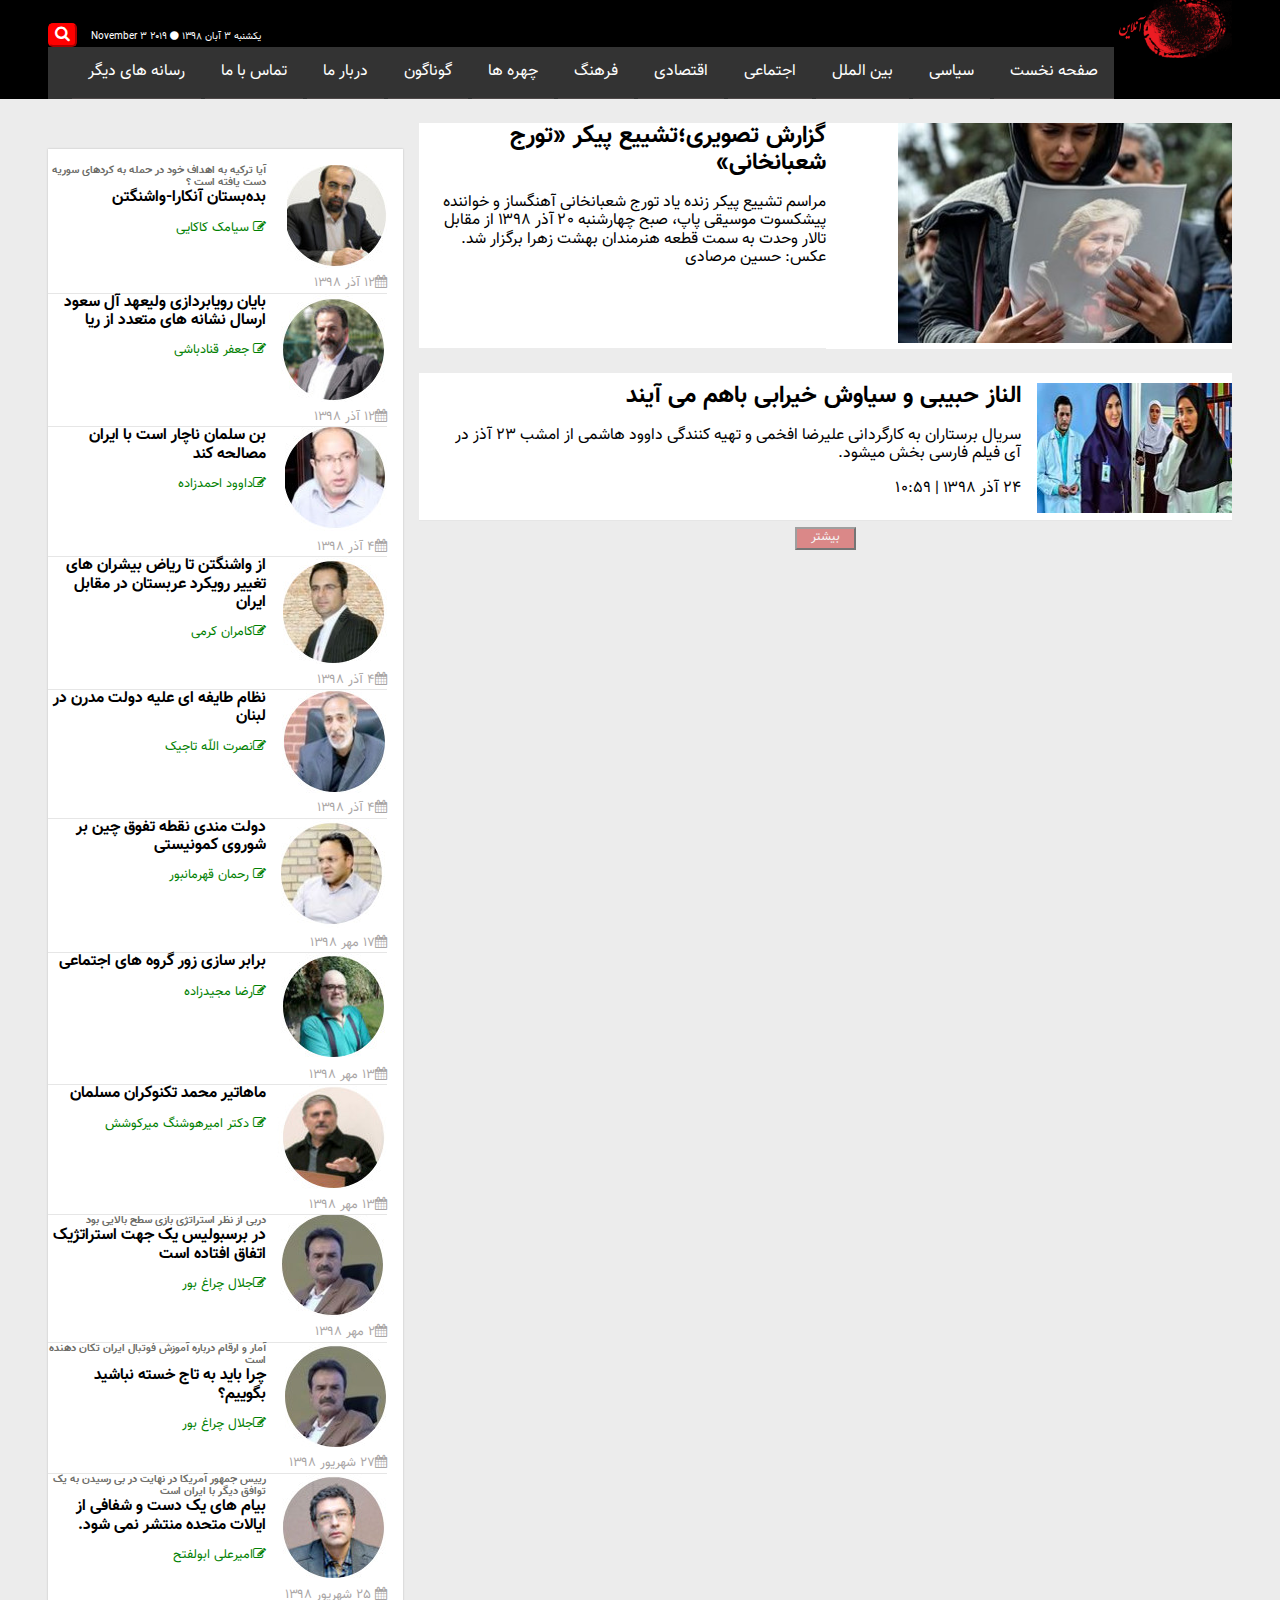
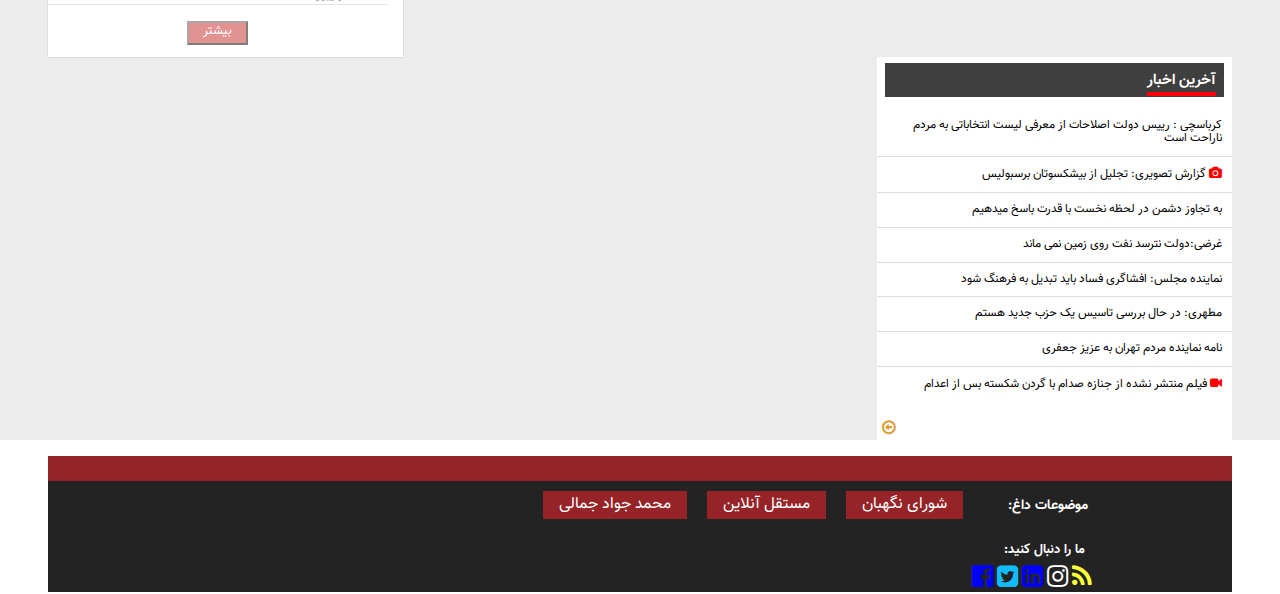
<file: test.html>
<!DOCTYPE html>
<html dir="rtl" lang="fa">
<head>
<meta name="description" content="">
  <meta charset="utf-8">
  
  <meta name="viewport" content="width=device-width">
  <link rel="stylesheet" href="css/normalize.css">
  <link rel="stylesheet" href="css/new.css">
  <link rel="stylesheet" href="css/font-awesome.min.css">
  <title>Site khabari</title>
</head>
<body>
  <div class="container">
   <!-- start header  -->
   <div class="header_back">
   <header class="container">
   <div class="main-wrapper">
   <div class="container bg-color">
   <!-- start hedaer first clm -->
   <div class="header-logo">
   <a class="main-logo" href="/" title="اینرنت انلاین">
   <img src="/images/logo.png" alt="اینرنت انلاین">
   </a>
   </div>
    <!-- start hedaer second clm -->
   <div class="header-nav">
   <!-- 1 -->
   <div class="container time-form">
     <div class="timesearch">
     <span class="head_time" > 
     <time>یکشنبه ۳ آبان ۱۳۹۸ <i id="time_icon" class="fa fa-circle" aria-hidden="true"></i> ۲۰۱۹ November ۳ </time>
      </span>
     </div>
     <!-- The form -->
     <form class="form">
     <button class="search_icon" type="submit"><i class="fa fa-search"></i></button>
     </form>
     </div>
     <!-- 2 -->
     <nav class="container">
    <ul class="main-menu">
      <li><a href="http://www.google.com" title="1">صفحه نخست</a></li>
      <li><a href="http://www.google.com" title="2">سیاسی</a></li>
       <li><a href="http://www.google.com" title="3">بین الملل </a></li>
       <li><a href="http://www.google.com" title="4">اجتماعی</a></li>
       <li><a href="http://www.google.com" title="5">اقتصادی</a></li>
       <li><a href="http://www.google.com" title="6">فرهنگ</a></li>
       <li><a href="http://www.google.com" title="7">چهره ها</a></li>
       <li><a href="http://www.google.com" title="8">گوناگون</a></li>
       <li><a href="http://www.google.com" title="9">دربار ما</a></li>
       <li><a href="http://www.google.com" title="10">تماس با ما</a></li>
       <li><a href="http://www.google.com" title="11">رسانه های دیگر</a></li>
     </ul>
     </nav>
     </div>
     </div>
     </div>
   </header>
   </div>
   </div>
<!-- end of header -->
<main>
  <!-- start rightcoloumn -->
  <div class="back_c">
<div class="main-wrapper">
<div class="container">
 <div class="right_column mrgt24">
   <!-- topbox -->
  <div class="container  pdl16  ">
     <div class="image1 white_b">
        <a href="#" title="گزارش تصویری؛تشییع پیکر «تورج شعبانخانی»"   target="_blank">
          <img src="/images/f1.jpg" alt="گزارش تصویری؛تشییع پیکر «تورج شعبانخانی»"   width="334" height="220">
         
      </a>
     </div>
      <!-- topbox text -->
     <div class="content1 white_b">  
     <h2>
     <a href="#" target="_blank" title="گزارش تصویری؛تشییع پیکر «تورج شعبانخانی»"  >
     گزارش تصویری؛تشییع پیکر «تورج شعبانخانی» </a>
      </h2>
      <p>
     مراسم تشییع پیکر زنده یاد تورج شعبانخانی آهنگساز و خواننده پیشکسوت موسیقی پاپ، صبح چهارشنبه ۲۰ آذر ۱۳۹۸ از مقابل تالار وحدت به سمت قطعه هنرمندان بهشت زهرا برگزار شد.
عکس: حسین مرصادی </p>

     </div>
  </div>
   <!-- end of topbox -->
   <div class="container mrgt24 pdl16  ">
     <ul class="toplist white_b ">
       <li >
       <!-- start of toplistimg -->
        <div class="toplistimg">
        <a title="الناز حبیبی و سیاوش خیرابی باهم می آین" href="#">
        <img src="/images/f2.jpg" alt="الناز حبیبی و سیاوش خیرابی باهم می آین"   width="195" height="130">
        </a>
        </div>
         <!-- end of toplistimg -->
         <!-- start of toplisttext -->
        <div class="toplisttext">
        <h2 >
        <a href="#" target="_blank" title=""  >الناز حبیبی و سیاوش خیرابی باهم می آیند</a>
        </h2>
         <p>سریال برستاران به کارگردانی علیرضا افخمی و تهیه کنندگی داوود هاشمی از امشب ۲۳ آذز در آی فیلم فارسی بخش میشود.</p>
         
         <time datetime="2019-12-16T04:56:07+00:00"  >
          ۲۴ آذر ۱۳۹۸                  </time>
         <span>|</span>
         <time datetime="2019-12-16T04:56:07+00:00"  >
         ۱۰:۵۹                  </time>
       
        </div>
        <!-- end of toplisttext -->
    </li>

     </ul>
     <button class="butmore" type="button"> بیشتر</button> 
   </div>
 </div>
  <!-- end of rightcoloumn -->

  <!-- start of leftcolumn -->
 <div class="left_coloumn pdr16 boxshadow mrgt24 white_b">
  <ul class="naghdul">
  <li>
      <div class="naghdimg">
       <a href="#" target="_blank"  >
       <img src="/images/n1.jpg"  alt="">
       </a>
       <time class="naghd_time" datetime="2019-12-03T08:36:34+00:00"  ><i class="fa fa-calendar" aria-hidden="true"></i>۱۲ آذر ۱۳۹۸</time>
       </div>
      <div class="naghdtxt">
      <h6 class="naght_tittle">آیا ترکیه به اهداف خود در حمله به کردهای سوریه دست یافته است ؟</h6>
      <h4>
      <a href="#" target="_blank"  > بده‌بستان‌ آنکارا-واشنگتن </a>
      </h4>
     <!-- author -->
      <a class="naghdathor" href="#" target="_blank"    >
      <i class="fa fa-edit"></i> سیامک  کاکایی  </a>
   <!-- author -->
    </div>
  </li>
  <li>
      <div class="naghdimg">
       <a href="#" target="_blank"  >
       <img src="/images/n2.jpg"  alt="">
       </a>
       <time class="naghd_time" datetime="2019-12-03T08:36:34+00:00"  ><i class="fa fa-calendar" aria-hidden="true"></i>۱۲ آذر ۱۳۹۸</time>
       </div>
      <div class="naghdtxt">
      <h4>
      <a href="#" target="_blank"  >بایان رویابردازی ولیعهد آل سعود ارسال نشانه های متعدد از ریا </a>
      </h4>
     <!-- author -->
      <a class="naghdathor" href="#" target="_blank"    >
      <i class="fa fa-edit"></i> جعفر قنادباشی  </a>
   <!-- author -->
    </div>
  </li>
  <li>
      <div class="naghdimg">
       <a href="#" target="_blank"  >
       <img src="/images/n3.jpg"  alt="">
       </a>
       <time class="naghd_time" datetime="2019-12-03T08:36:34+00:00"  ><i class="fa fa-calendar" aria-hidden="true"></i>۴ آذر ۱۳۹۸</time>
       </div>
      <div class="naghdtxt">
     
      <h4 >
      <a href="#" target="_blank"  > بن سلمان ناچار است با ایران مصالحه کند </a>
      </h4>
     <!-- author -->
      <a class="naghdathor" href="#" target="_blank"    >
      <i class="fa fa-edit"></i>داوود احمدزاده</a>
   <!-- author -->
    </div>
  </li>
  <li>
      <div class="naghdimg">
       <a href="#" target="_blank"  >
       <img src="/images/n4.jpg"  alt="">
       </a>
       <time class="naghd_time" datetime="2019-12-03T08:36:34+00:00"  ><i class="fa fa-calendar" aria-hidden="true"></i>۴ آذر ۱۳۹۸</time>
       </div>
      <div class="naghdtxt">
      
      <h4>
      <a href="#" target="_blank"  > از واشنگتن تا ریاض بیشران های تغییر رویکرد عربستان در مقابل ایران </a>
      </h4>
     <!-- author -->
      <a class="naghdathor" href="#" target="_blank"    >
      <i class="fa fa-edit"></i>کامران کرمی</a>
   <!-- author -->
    </div>
  </li>
  <li>
      <div class="naghdimg">
       <a href="#" target="_blank"  >
       <img src="/images/n5.jpg"  alt="">
       </a>
       <time class="naghd_time" datetime="2019-12-03T08:36:34+00:00"  ><i class="fa fa-calendar" aria-hidden="true"></i>۴ آذر ۱۳۹۸</time>
       </div>
      <div class="naghdtxt">
      
      <h4   >
      <a href="#" target="_blank"  >نظام طایفه ای علیه دولت مدرن در لبنان</a>
      </h4>
     <!-- author -->
      <a class="naghdathor" href="#" target="_blank"    >
      <i class="fa fa-edit"></i>نصرت اللّه تاجیک</a>
   <!-- author -->
    </div>
  </li>
  <li>
      <div class="naghdimg">
       <a href="#" target="_blank"  >
       <img src="/images/n6.jpg"  alt="">
       </a>
       <time class="naghd_time" datetime="2019-12-03T08:36:34+00:00"  ><i class="fa fa-calendar" aria-hidden="true"></i>۱۷ مهر ۱۳۹۸</time>
       </div>
      <div class="naghdtxt">
   
      <h4>
      <a href="#" target="_blank"  >دولت مندی نقطه تفوق چین بر شوروی کمونیستی</a>
      </h4>
     <!-- author -->
      <a class="naghdathor" href="#" target="_blank"    >
      <i class="fa fa-edit"></i> رحمان قهرمانبور  </a>
   <!-- author -->
    </div>
  </li>
  <li>
      <div class="naghdimg">
       <a href="#" target="_blank"  >
       <img src="/images/n7.jpg"  alt="">
       </a>
       <time class="naghd_time" datetime="2019-12-03T08:36:34+00:00"  ><i class="fa fa-calendar" aria-hidden="true"></i>۱۳ مهر ۱۳۹۸</time>
       </div>
      <div class="naghdtxt">
      
      <h4 >
      <a href="#" target="_blank"  >برابر سازی زور گروه های اجتماعی </a>
      </h4>
     <!-- author -->
      <a class="naghdathor" href="#" target="_blank"    >
      <i class="fa fa-edit"></i>رضا مجیدزاده</a>
   <!-- author -->
    </div>
  </li>
  <li>
      <div class="naghdimg">
       <a href="#" target="_blank"  >
       <img src="/images/n8.jpg"  alt="">
       </a>
       <time class="naghd_time" datetime="2019-12-03T08:36:34+00:00"  ><i class="fa fa-calendar" aria-hidden="true"></i>۱۳ مهر ۱۳۹۸</time>
       </div>
      <div class="naghdtxt">
     
      <h4>
      <a href="#" target="_blank"  > ماهاتیر محمد تکنوکران مسلمان</a>
      </h4>
     <!-- author -->
      <a class="naghdathor" href="#" target="_blank"    >
      <i class="fa fa-edit"></i> دکتر امیرهوشنگ میرکوشش</a>
   <!-- author -->
    </div>
  </li>
  <li>
      <div class="naghdimg">
       <a href="#" target="_blank" title="">
       <img src="/images/n9.jpg" alt="">
       </a>
       <time class="naghd_time" datetime="2019-12-03T08:36:34+00:00"><i class="fa fa-calendar" aria-hidden="true"></i>۲ مهر ۱۳۹۸</time>
       </div>
      <div class="naghdtxt">
      <h6 class="naght_tittle">دربی از نظر استراتژی بازی سطح بالایی بود</h6>
      <h4 >
      <a href="#" target="_blank" title=""> در برسبولیس یک جهت استراتژیک اتفاق افتاده است</a>
      </h4>
     <!-- author -->
      <a class="naghdathor" href="#" target="_blank"    >
      <i class="fa fa-edit "></i>جلال چراغ بور</a>
   <!-- author -->
    </div>
  </li>
  <li>
      <div class="naghdimg">
       <a href="#" target="_blank" title="">
       <img src="/images/n10.jpg" alt="">
       </a>
       <time class="naghd_time" datetime="2019-12-03T08:36:34+00:00"><i class="fa fa-calendar" aria-hidden="true"></i>۲۷ شهریور ۱۳۹۸</time>
       </div>
      <div class="naghdtxt">
      <h6 class="naght_tittle">آمار و ارقام درباره آموزش فوتبال ایران تکان دهنده است</h6>
      <h4 >
      <a href="#" target="_blank" title="بده‌بستان‌ آنکارا-واشنگتن "> چرا باید به تاج خسته نباشید بگوییم؟ </a>
      </h4>
     <!-- author -->
      <a class="naghdathor" href="#" target="_blank"    >
      <i class="fa fa-edit"></i>جلال چراغ بور</a>
   <!-- author -->
    </div>
  </li>
  <li>
      <div class="naghdimg">
       <a href="#" target="_blank" title="">
       <img src="/images/n11.jpg" alt="">
       </a>
       <time class="naghd_time" datetime="2019-12-03T08:36:34+00:00"><i class="fa fa-calendar" aria-hidden="true"></i>
        ۲۵ شهریور ۱۳۹۸</time>
       </div>
      <div class="naghdtxt">
      <h6 class="naght_tittle">رییس جمهور آمریکا در نهایت در بی رسیدن به یک توافق دیگر با ایران است</h6>
      <h4 >
      <a href="#" target="_blank" title="بده‌بستان‌ آنکارا-واشنگتن " >بیام های یک دست و شفافی از ایالات متحده منتشر نمی شود.</a>
      </h4>
     <!-- author -->
      <a class="naghdathor" href="#" target="_blank">
      <i class="fa fa-edit"></i>امیرعلی ابولفتح</a>
   <!-- author -->
    </div>
  </li>



  </ul>
  <button class="butmore" type="button"> بیشتر</button> 
 </div>
 <!-- end of leftcolumn -->
<div class="latest2 white_b">
    <div class="container">
        <header class="glob-head akhbar_header">
          <h3>
          <a href="" title="یشنهاد سردبیر"> آخرین اخبار </a>
          
          </h3>
         </header>
      </div>
<ul class="latestul">
<li>
<a href="#" title="ازیگر درباره ی دلیل حضور کم "> کرباسچی : رییس دولت اصلاحات از معرفی لیست انتخاباتی به مردم ناراحت است </a>

</li>
<li>
<a href="#" title=" تجلیل از بیشکسوتان برسبولی "><i class="fa fa-camera icon_camera" aria-hidden="true"></i>
  گزارش تصویری: تجلیل از بیشکسوتان برسبولیس </a>

</li>
<li>
<a href="#" title="با قدرت باسخ میدهی">به تجاوز دشمن در لحظه نخست با قدرت باسخ میدهیم</a>

</li>
<li>
<a href="#" title=" نفت روی زمین نمی مان ">غرضی:دولت نترسد نفت روی زمین نمی ماند</a>

</li>
<li>
<a href="#" title=" نماینده مجلس: افشاگری فساد باید تبدیل به فرهنگ شو  ">نماینده مجلس: افشاگری فساد باید تبدیل به فرهنگ شود</a>

</li>
<li>
<a href="#" title=" در حال بررسی تاسیس یک حزب جدید هست"> مطهری: در حال بررسی تاسیس یک حزب جدید هستم</a>

</li>
<li>
<a href="#" title="امه نماینده مردم تهران به عزیز جعفری">نامه نماینده مردم تهران به عزیز جعفری</a>

</li>
<li>
<a href="#" title=" فیلم منتشر نشده از جنازه صدام با گردن شکسته بس از اعدا"><i class="fa fa-video-camera icon_camera" aria-hidden="true"></i>
  فیلم منتشر نشده از جنازه صدام با گردن شکسته بس از اعدام </a>

</li>

</ul>
<a href="" title="icon">
  <i class="fa fa-arrow-circle-o-left icon" aria-hidden="true"></i>

</a>
</div>
</div>
</div>
</div>
</main>
    <!-- start footer  -->
  
    <footer>
    
        <div class="container bg-style">
            <div class="main-wrapper">
              <div class="container"> 
                <!-- footer header -->
                <div class="footerheader mrgt16">
      
                </div>
              <!-- end of footer header -->
              <!-- ************** -->
      
                <!-- footer hot tag -->
                <div class="footer-hottag">
                    <div class="tag-cnt">
                        <div class="container">
                            <span class="hottag-headerf">
                              <h1 class="hotf">موضوعات داغ:</h1>
                            </span>
                            <div class="hottag-listf">
                                <ul class="taglistf">
                                    <li>
                                       <a href="http://www.google.com" title="اینرنت انلاین"> شورای نگهبان </a>
                                     </li>
                                     <li>
                                        <a href="http://www.google.com" title="اینرنت انلاین"> مستقل آنلاین </a>
                                     </li>
                                    <li>
                                      <a href="http://www.google.com" title="اینرنت انلاین"> محمد جواد جمالی</a>
                                     </li>  
                                   </ul>
                            </div>
                          </div>
                </div>
                    <!-- footer hot tag -->
                    <!-- ********************** -->
      
                    <!-- start of footer-iconplace -->
                    <div class="footer-iconplace">
                        <span>
                            <h5 id="p">ما را دنبال کنید:</h5> 
                            <i id="rss" class="fa fa-rss" aria-hidden="true"></i>
                            <i id="instagram" class="fa fa-instagram" aria-hidden="true"></i>
                            <i id="in" class="fa fa-linkedin-square" aria-hidden="true"></i>
                            <i id="twitter" class="fa fa-twitter-square" aria-hidden="true"></i>
                             <i id="facebook" class="fa fa-facebook-official" aria-hidden="true"></i>
                            
                        </span>
            
                    </div>
                      <!-- end of footer-iconplace -->
                </div>
            </div>
        </div>
        </div>
      
      </footer>
</body>
</html>
</file>
<file: css/new.css>
/* add Fonts   */
@font-face {
  font-family: Vazir-FD;
  src: url('/Fonts/Vazir-FD.eot');
  src: url('/Fonts/Vazir-FD.eot?#iefix') format('embedded-opentype'),
       url('/Fonts/Vazir-FD.woff2') format('woff2'),
       url('/Fonts/Vazir-FD.woff') format('woff'),
       url('/Fonts/Vazir-FD.ttf') format('truetype');
  font-weight: normal;
  font-style: normal;
}
@font-face {
  font-family: Vazir-Bold-FD;
  src: url('/Fonts/Vazir-Bold-FD.eot');
  src: url('/Fonts/Vazir-Bold-FD.eot?#iefix') format('embedded-opentype'),
       url('/Fonts/Vazir-Bold-FD.woff2') format('woff2'),
       url('/Fonts/Vazir-Bold-FD.woff') format('woff'),
       url('/Fonts/Vazir-Bold-FD.ttf') format('truetype');
  font-weight: bold;
  font-style: normal;
}

/* end of Fonts  */
 /* global css*/
 html , body {
  font-family: Vazir-FD;
  margin: 0px;
 }
 h1,h2,h3,h4,h5,h6{
   font-family: Vazir-Bold-FD;
   font-weight: normal;
   margin: 0px;
 }
 hr{
  color: #952328;
 }

 .container {
  max-width: 100%;
  margin-left: auto;
  margin-right: auto;
}
.container::after {
  content: " ";
  display: block;
  clear: both;
}
*, ::before, ::after {
  -moz-box-sizing: border-box;
  -webkit-box-sizing: border-box;
  box-sizing: border-box;
}
.main-wrapper {
  max-width: 1200px;
  margin: 0 auto;
  padding: 0 8px;
}
.mrgt16{
  margin-top: 16px;
}
.mrgb16{
  margin-bottom: 16px;
}
.mrgt24{
  margin-top: 24px;
}
.mrgb24{
  margin-bottom: 24px;
}

.pdr16 {
  padding-right: 16px;
}

.pdl16 {
  padding-left: 16px;
}
.pdr24 {
  padding-right: 24px;
}

.pdl24 {
  padding-left: 24px;
}
a {
  text-decoration: none;
}
.bg-color{
  background-color: black;
}
.boxshadow{
  box-shadow: 0px 0px 2px rgba(0, 0, 0, 0.2);
}
.block{
  display: block;
}
.icon{
 float: left;
 color:#da9e36;
 margin: 5px;
 font-size: 20px;
}
.time_icon{
  color: #eb1c24;
  font-size: 7px;
}
.search_icon{
  background-color:#ff0000;
  border-color:#ff0000;
  color:#ffffff;
  border-radius: 5px;
  padding: 0px 5px;
}
.head_time{

padding: 0px 57px;
margin: 15px;
padding: 6px;
margin: 4px;
}
.head_time > time{
  padding: 0px;
  font-size: 10px;
}

.responsive-img{
display: block;
width: 100%;
height: auto;
}
.header_back{
  background-color: #000;
}
.backcolor{
  background-color: #f0f0f0;
}
.top_color {
  background-color: #f0f0f0;
  
  }
.top_colorf {
  background-color: #f0f0f0;
  
  }
  .whitecolor{
    background-color: white;
  }


.top1_hei{
  height: 240px;
}

.glob-head{
  margin:6px 8px;
}
.glob-head > h3{
  background-color:#952328;
  display: inline-block;
  margin: 0;
  padding: 6px 8px;
  border-radius: 12px;
}
.glob-head2{
  margin:9px 0px;
}
.glob-head2 > h3{
  background-color:#da9e36 ;
  display: inline-block;
  margin: 0;
  padding: 6px 8px;
  border-radius: 12px;
  color: black;
}
.glob-head2 > h2{
  margin: 20px 0px;
}

#head > a{
  color: #000;
}
.glob-head > h3 i {
  color:white;
  
}
.glob-head > h3 a {
  color:white;
  font-size: 15px;
}
.globe_height{
  height: 116px;
}
#instagram{
  font-size: 25px;
  color:#ffffff;
}
#twitter{
  font-size: 25px;
  color:#11bcf8;
}
#in{
  font-size: 25px;
  color:#0000ff;
}
#rss{
  
  font-size: 25px;
  color:#fcff39;
}
#facebook{
  font-size: 25px;
  color:#0000ff;
}

#tit{
  margin: 0px;
  padding: 0px;
  display: inline;
}

/* heder styles  */
.header-logo {
  width: 100%;
  min-height: 2em;
}
.header-nav {
  width: 100%;
  min-height: 2em;
}

@media screen and (min-width: 540px) {
  .header-logo {
    width: 20%;
    float: right;
  }
  .header-nav {
    width: 80%;
    float: right;
  }
}
@media screen and (min-width: 800px) {
  .header-logo {
    width: 10%;
    float: right;
  }
  .header-nav {
    width: 90%;
    float: right;
  }
  .top_color {
    background-color: #f0f0f0;
    height: 538px;
   width: 100%;
    }
}


/* top news styles  */
.first_col {
  width: 100%;
  min-height: 4em;
 
}
.sec_col{
  width: 100%;
  min-height: 4em;
  margin-top: 16px;
  
}
.top1{
  width: 100%;
  min-height: 4em;
  
}
.top2{
  width: 100%;
  min-height: 4em;
 
}
.top_img{
  width: 100%;
  min-height: 4em;
  
}
.top_text{
  width: 100%;
  min-height: 4em;
  
}
.top_header{
  width: 100%;
  
}
.sardabir_header{
  width: 100%;
  
}
.half_col1{
 width: 100%;
  background-color: #ffffff;
  margin-top: 16px;
}

.half_col2{
  width: 100%;
  background-color: #ffffff;
  margin-top: 16px;
}
#tcolor{
  font-size: 9px;
  color:#ac4850;
}
@media screen and (min-width: 800px) {
  .first_col {
    width: 65%;
    float: right;
  }
  .sec_col {
    width: 33%;
    float: right;
    padding: 0px 0px;
    height: 429px;
}
  
  .top1{
    width: 76%;
    float: right;
    height: 432px;
    padding-right: 8px;
  }
  .top2{
    width: 24%;
    float: right;
    height: 432px;
    
  }
  .top_img{
    width: 60%;
    float: right;
    
  }
  .top_text{
    width: 40%;
    float: right;
    padding: 13px;
    
  }
  .top_header{
    width: 100%;
    float: right;
    height: 118px;
    
  }
  .half_col1{
    width: 100%;
    float: right;
    height: 208px;
    background-color: #ffffff;
    padding: 8px 9px;
    margin: 0px;
    
  }
  .half_col1 >a{
    color: #68262b;;
    
  }
  .half_col2 >a{
    color: #68262b;;
    
  }
  .half_col2{
    width: 100%;
    float: right;
    height: 208px;
    background-color: white;
    padding: 10px 9px;
    margin-top: 16px;
}

  .sardabir_header{
    width: 100%;
   float: right;
  }
}
.hardnews-head{
  margin: 6px 8px;
}
.hardnewsimg {
  width: 350px;
  padding-right: 0%;
  margin-top: 0%;
}
.featuredimg {
  width: 70%;
  float: right;
  padding-right: 50px;
}

.hard-news {
  width: 100%;

}
.featured-news {
  width: 100%;
  padding-left: 0%;
}


@media screen and (min-width: 800px) {
  .hard-news {
    width: 60%;
    float: right;
    padding-left: 16px;
  }
  .featured-news {
    width: 40%;
    float: right;
    background-color: red;
  }
}
/*start of right side styles  */
.rightside{
  width: 100%;
  float: right;

}

.rightside1{
  width: 100%;
  background-color: red;
}
.rightside2{
  width: 100%;
  background-color:yellow;
}

@media screen and (min-width: 800px) {
  .hard-news {
    width: 70%;
    float: right;

  }
  .featured-news {
    width: 30%;
    float: right;
    background-color: red;
  }
}


/* end of right side styles  */

.borders{
  border-top: 3px solid #952328;
}

/*start of right side styles  */
.yaddasht{
  width: 100%;
  float: right;
  /*background-color: rgb(9, 255, 0);*/
}

.goftogo{
  width: 100%;
 /* background-color: red; */
  float: right;
}
.goftogo >h3{
  color:#952328;
  font-size: 15px;
  margin: 6px 45px;
}
/* end of right side styles  */





/* top news2 styles  */
.rightside{
  width: 100%;
  min-height: 4em;
  
}
.middle{
  width: 100%;
  min-height: 4em;
  
}
.leftside{
  width: 100%;
  min-height: 4em;
  
}


@media screen and (min-width: 800px) {
  .rightside{
    border-top: 3px solid #952328;
    width: 30%;
    float: right;
   /* background-color: cyan;*/
    
  }
  .middle{
    width: 70%;
    /*background-color: darkgreen;*/
    float: right;
    padding-left:16px ;
  }
}



@media screen and (min-width: 1000px) {
  .rightside{
    width: 20%;
    float: right;
    /*background-color: cyan;*/
  }
  .middle{
    width: 50%;
    /*background-color: darkgreen;*/
    float: right;
    padding-right: 16px;
  }
  .leftside{
    width: 30%;
    float: right;
    /*background-color: darksalmon;*/
  }
}

.parasiasi{
  font-size: 12px;
line-height: 20px;
}

/* siasi */
.siasi-img{
  width: 100%;
 /* background-color: rgb(29, 107, 77);*/
  color: black;

}
.siasi-img > img{
  width: 100%;
  display:block;
  margin: 0 auto;

}
.siasi-content{
  width: 100%;
  
}
.siasi-ul{
  margin: 0px;
  padding: 0px 16px;

}
.siasi-ul> li a{
  margin: 0;
  padding: 0;
  color: #000;
  font-size: 11px;

}
@media screen and (min-width: 800px) {
  .siasi-img{
    width: 60%;
   float: right;
  }
  .siasi-content{
    width: 40%;
    float: right;
  }
  .siasi-img > img{
    
    display:block;
    margin: 0 auto;
  
  }
  .siasi-ul>li{
    margin: 10px;
    color: #680606;
  
  }
}
/* end of siasi */


/* farhangi */
.farhangi-img{
  width: 100%;
 /* background-color: rgb(64, 62, 95);*/
}

.farhangi-content{
  width: 100%;
 /* background-color: rgb(173, 0, 43);*/
}
.farhangi-img > img{
  width: 100%;
  display:block;
  margin: 0 auto;

}
@media screen and (min-width: 800px) {
  .farhangi-img{
    width: 60%;
   float: right;
  }
  .farhangi-content{
    width: 40%;
    float: right;
  }
  .farhangi-img > img{
    
    display:block;
    margin: 0 auto;
  
  }
}
/* end of farhangi */

/*list akhar*/
.multi_img{
  width: 100%;
float: right;
}
.multimedia {
  margin: 0;
  padding: 16px 38px;
  list-style-type: none;

}
.multimedia > li {
  width: 100%;

}
.multimedia > li a {
  width: 75%;
  float: right;
  padding-right: 30px;
  font-size: 0.8em;

}
@media screen and (min-width: 800px) {
  .multi_img{
    width: 20%;
  float: right;
  }
  .multimedia > li {
    width: 50%;
  float: right;
  }

}

@media screen and (min-width: 1000px) {
  .multimedia > li {
    width: 25%;
  float: right;
  }

}

/*footer*/
.footheadcolor{
  background-color: #d10000;
}
#p{
  color: white;
  margin: 7px;
}
.footerheader{
width: 100%;
height: 25px;
background-color: #952328;
}
.footerheader2{
width: 100%;
background-color:#eb1c24;
padding: 4px 0px;
}
.foot-head{
  margin: 0px 97px;
}
.foot-head > h3{
  background-color:#eb1c24;
  display: block;
  margin: 0;
  padding: 2px 29px;
}
.foot-head > h3 a{
  color: #ffffff;
  padding: 10px
}
.foot-head > h3 i{
  color: #ffffff;
 
}
.footer-hottag{
  width: 100%;
  background-color:#232323;
}

.footer-iconplace{
  width: 100%;
  background-color:#232323;
  padding-right: 35px;
  margin-top: 8px;
}

@media screen and (min-width: 800px) {
  .footer-iconplace{
    width: 100%; 
    background-color:#232323;
    padding-right: 140px;
      margin-top: 13px;
  
  }
}





.left-sidebar{
  width: 100%;
  float: left;

}
.dayimg{
  width: 100%;
  float: left;
  background-color: rgb(110, 72, 79);
}
.latest-news{
  width: 100%;
  float: left;
 /* background-color: rgb(6, 153, 116);*/
}
.latestul{
  list-style: none;
  font-size: 12px;
  padding: 0px;
}
.latestul > li{
  border-bottom: 1px solid #dddddd;
    padding: 10px;
}
.latestul > li:last-child{
  border-bottom: 0;
}
.sardabirul{
  list-style: none;
  font-size: 12px;
  padding: 0px;
  margin: 0px;
}
.sardabirul > li{
  border-bottom: 1px solid #dddddd;
  padding: 10px;
}
.sardabirul > li:last-child {
    border-bottom: 0;
    
  }

@media screen and (min-width: 800px) {
  .dayimg {
    width: 100%;
    float: right;

  }
  .latest-news {
    width: 100%;
    float: right;
   /* background-color: red;*/
  }
  .left-sidebar{
    width: 40%;
    float: left;
    background-color: rgb(83, 68, 68);
  
  }
}

/* start main-logo style  */
.main-logo {
  display: block;
  text-align: center;
  margin: 0 auto;
  background-color: #000;

}
.main-logo > img {
  display: block;
  text-align: center;
  margin: 0 auto;
}
@media screen and (min-width: 540px) {
  .main-logo > img {
    width: 100%;
    height: auto;

  }
}



/*start nav menu styles*/
.main-menu {
  list-style-type: none;
  margin: 0;
  padding: 0;
  background-color: #333333;
}

.main-menu>li {
  border-bottom: 1px solid #4f4949;
}
.main-menu a:hover {
  background-color: #111111;
}
@media screen and (min-width: 540px)  {
  .main-menu li {
    display: inline-block;
  }
}
.main-menu>li a {
  display: block;
  color: white;
  text-align: center;
  padding: 16px;
  text-decoration: none;
}


/*end of nav menu styles*/

/*time styles*/
.timesearch {
  width: 100%;
  text-align: center;
  margin-top: 27px;
  color: white;
}
 .time {
  text-align: right;
  display: inline-block;
  color: #ffffff;
  font-size: 0.7em;
}
 .timepost {
  text-align: right;
  display: inline-block;
  color: #750b0b;
  font-size: 0.7em;
}

@media screen and (min-width: 540px)  {
  .timesearch {
    text-align: left;
    display: inline-block;
    width: auto;
  }
    
  
  .time {
    width: 60%;
  
  }

  .time-form{
   text-align: left;
  }

  .form {
   text-align: left;
    display: inline-block;
   }
}

/*hot tag*/

.hot {
  margin: 0;
 
  color:red;
  font-size: 14px;
  text-align: center;
  display: inline-block;
}
.taglist{
  list-style-type: none;
  text-align: center;
  max-width: 100%;
  display: inline-block;
  padding-bottom: 16px;
}
.taglist >li {
  display: inline-block;
  margin: 0 8px;
  padding: 2px 10px;
  border: 1px solid
  #e6e5e5;
  background-color: #fff;
  
}
.taglist >li a {
  display: inline-block;
  margin: 3px 6px;
  color: #000;
}
.hottag-header{
  float: right;
  width:15% ;
  margin-top: 25px;
}
.hottag-list{
  float: right;
  width: 85%;
  margin-top: 25px;
}


.tagicon{
  background-color:red;
  color:white;
  width: 28px;
  height: 28px;
  display: inline-block;
  text-align: center;
  padding-top: 5px;
}
.tag-cnt{
  width: 90%;
  margin: 0 auto;
}
/*taglist footer*/
.hotf {
  margin: 0;
  display: inline;
  color:rgb(255, 255, 255);
  font-size: 14px;
  text-align: center;
}
.hottag-listf{
  float: right;
  width: 85%;
  background-color: #232323;
}
.taglistf{
  list-style-type: none;
  text-align: center;
  max-width: 100%;
  display: inline-block;
  margin: 10px;
  padding: 0px;
  
}
.taglistf >li {
  display: inline-block;
  margin: 6px 8px;
  padding: 2px 10px;
  background-color:#952328 ;
  
}

.taglistf >li a {
  display: inline-block;
  margin: 3px 6px;
  color:white;
}
.hottag-headerf {
  float: right;
   width: 100%;
   display: inline;
   margin-top: 16px;
}


/*taglist footer*/
@media screen and (min-width: 540px){
  .taglistf >li {
    display: inline-block;
    margin: 0 8px;
    padding: 2px 10px;
    background-color:#952328 ;
    
  }
  .tag-cnt{
    width: 90%;
    margin: 0px 144px;
  }
.taglist{
  width:100%;
  text-align:none;
  margin-right: -67px;
  display: inline;
  padding-bottom: 16px;
 
}
.hottag-headerf {
  float: right;
   width: 10%;
   display: inline;
   margin-top: 16px;
}
}
/*end of hottag*/


/*goftgo lists*/
.yadul{
  list-style: none;
  font-size: 12px;
  padding: 0px;
}
.yadul > li{
  
  padding: 10px;
  display: inline-block;
  width: 100%;  
}

.yadul > li a {
  text-decoration: none;
  
}
.yadimg{
  width: 20%;
  float: right; 
}

/*featured news style*/
.featur-1{
  width: 20%;
  float: right;
}
.featur-2{
  width: 20%;
  float: right;
}

/*index2 styles*/



.right_column{
width: 100%;
/*background-color: #632c2c;*/
}

.left_coloumn{
width: 100%;
/*background-color: #e46464;*/
}
.image1{
  width: 100%;
 /* background-color: #17815e;*/
}

.content1{
  width: 100%;
  /*background-color: #085239;*/

}
.toplist{
  margin: 0;
  padding: 0;
  list-style: none;
}
.toplist >li{
  border-bottom: solid 1px rgba(128, 128, 128, 0.2);
}
li:after {
  content: " ";
display: block;
clear: both;
}
 .box_color{
  background-color: #fff;
  border: 1px solid#e3e3e3;
 }
 .grayback{
  background-color: #f6f6f6;
 }
 .white_b{
   background-color: #ffffff;
 }
 .linehei{
  line-height: 25px;
 }
@media screen and (min-width: 800px){

  .right_column{
    width: 70%;
    float: right;
    /*background-color: #e79797;*/
    }
    
    .left_coloumn{
    width: 30%;
    float: right;
    margin-top: 50px;
    /*background-color: #632c2c;*/
    
    }
    .image1{
      width: 50%;
     /* background-color: #17815e;*/
      float: right;
    }
    
    .content1{
      width: 50%;
     /* background-color: #085239;*/
      float: right;
      height: 225px;
    
    }
    .latest2{
      width: 30%;
      float: right;
    }
  
}
.toplisttext{   
  width: 100%;
  
}
.toplistimg{   
  width: 100%;
  
  }
  .naghdul {
    padding: 0;
    list-style: none;
    }
    .naghdul>li {
      border-bottom: solid 1px #80808033;
    }
    
    li:after {
    content: " ";
    display: block;
    clear: both;
    }
     .naghdimg{
      width: 40%;
      float: right;
    }
    .naghdtxt{
      padding-right: 8px;
      width: 60%;
      float: left;
      margin-left: 0;
    }
  @media screen and (min-width: 800px){

    .toplisttext{   
      width: 70%;
      float: right;
      margin-top: 10px;
    }
    .toplistimg{   
      width: 26%;
      float: right;
      margin-top: 10px;
      }
      .naghdimg{
        width: 33.33333%;
        float: right;
      }
      .naghdtxt{
        padding-right: 8px;
        width: 66.66667%;
        float: left;
        margin-left: 0;
      }
  }



.head_color{
   margin-top: 12px;
  border-bottom: 1px solid darkgray;
  
}
.head_color > a{
  color:#008000;
}

.butmore{
  background-color: #c92727;
  color: #fff;
  font-size: 0.8em;
  opacity: 0.5;
  padding: 1px 14px 4px 14px;
  text-align: center;
  display: table;
  margin: 0 auto;
  margin: 6px auto 12px;
}
.akhbar_header{
  background-color: #3f3f3f;
}
.akhbar_header >h3{
  background-color: #3f3f3f;
}
.akhbar_header >h3 a{
  border-bottom: 4px solid #ff000b;
}
.icon_camera{
  color: #ff0000;
}
.naghdathor{
  color: #008000;
  font-size: 13px;
  line-height: 40px;
}
.naghd_time{
  color:#a9a5a5;
  font-size: 13px;

}
.naght_tittle{
  color:#6c6c67;
}
.back_c{
  background-color: #ececec;
}
</file>
